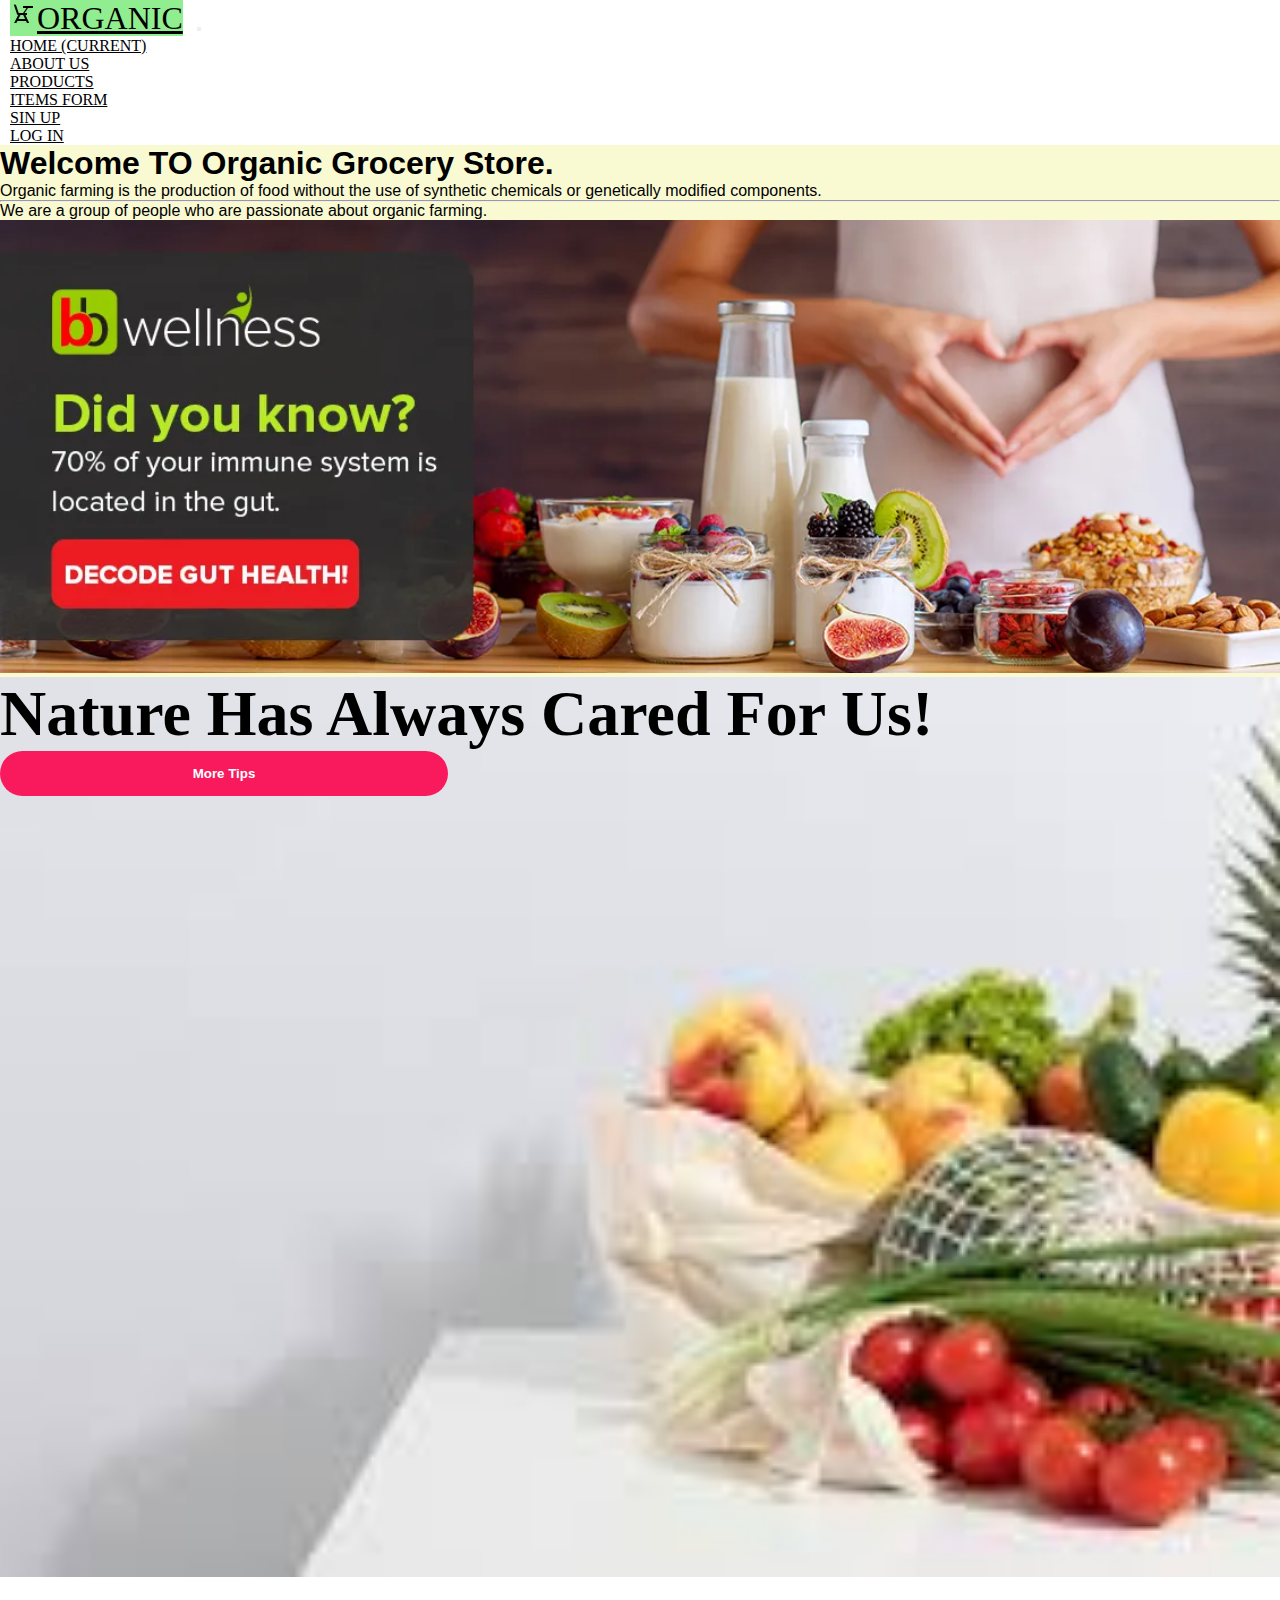
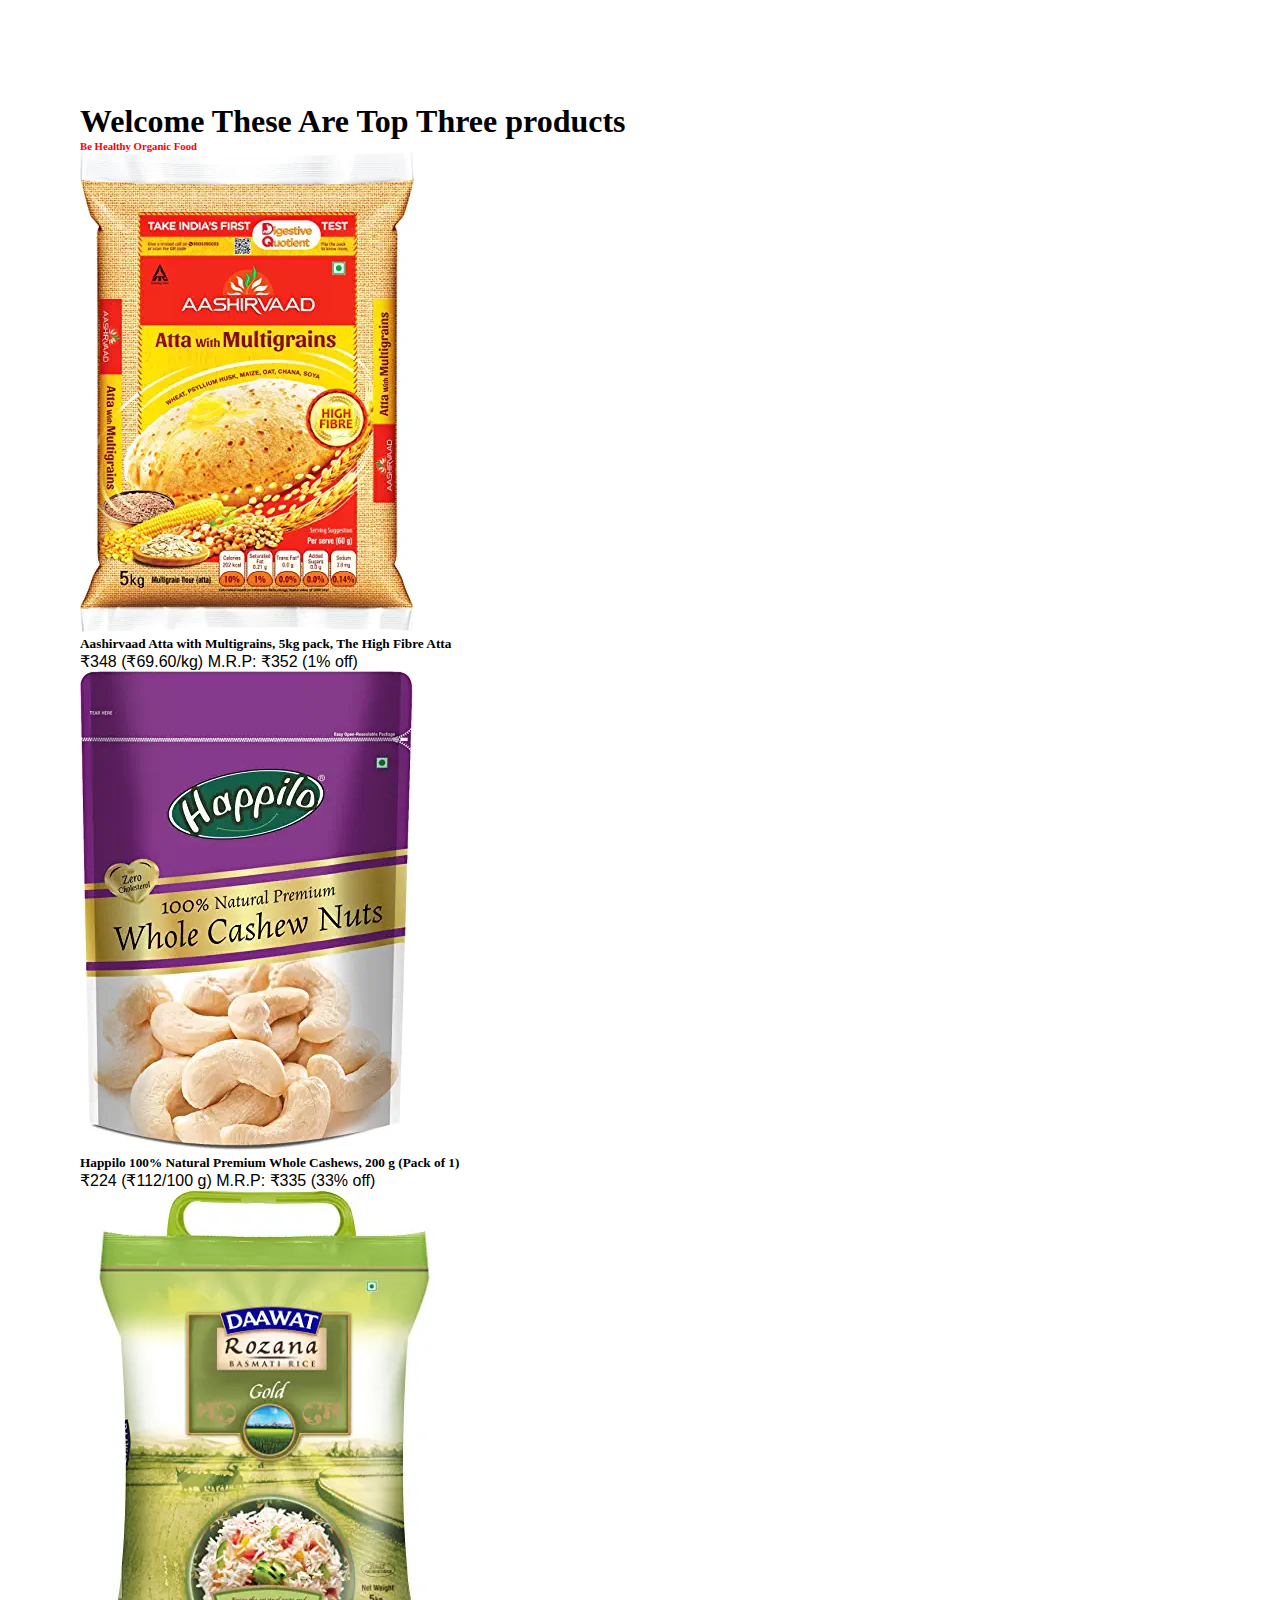
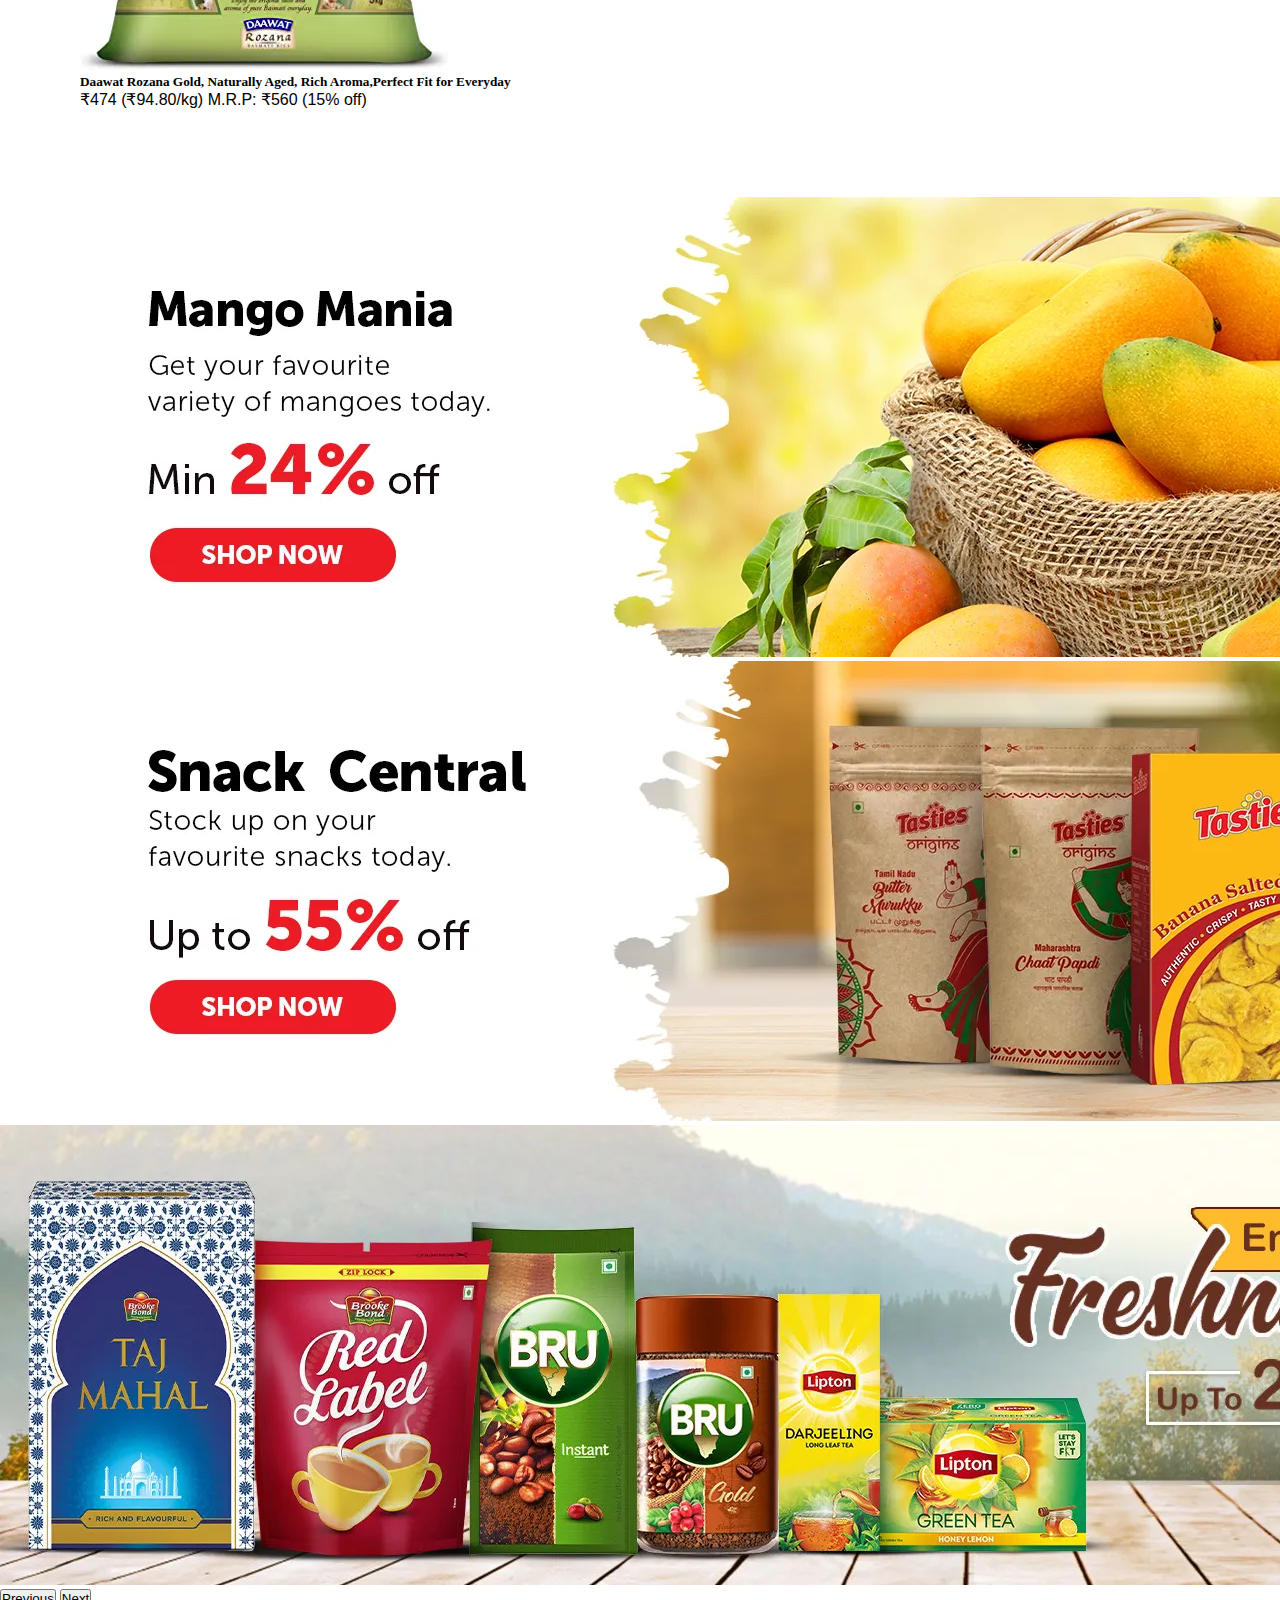
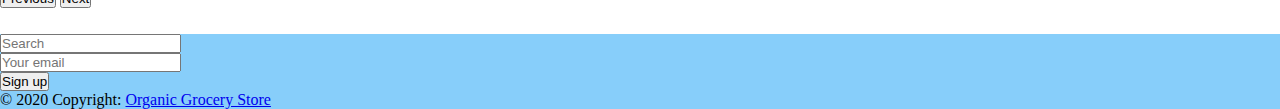
<file: index.html>
<!doctype html>
<html lang="en">

<head>

  <!-- Required meta tags -->
  <meta charset="utf-8">
  <meta name="viewport" content="width=device-width, initial-scale=1, shrink-to-fit=no">

  <!-- Bootstrap CSS -->
  <link rel="preconnect" href="https://fonts.googleapis.com">
  <link rel="preconnect" href="https://fonts.gstatic.com" crossorigin>
  <link rel="stylesheet" href="https://cdn.jsdelivr.net/npm/bootstrap@4.6.2/dist/css/bootstrap.min.css"
    integrity="sha384-xOolHFLEh07PJGoPkLv1IbcEPTNtaed2xpHsD9ESMhqIYd0nLMwNLD69Npy4HI+N" crossorigin="anonymous">

  <link rel="stylesheet" href="styles.css" />
  <title>Online Grocery shopping</title>
</head>

<body>

  <nav class="navbar navbar-expand-lg">
    <div class="container">
      <a class="navbar-brand nav-link" href="index.html"> <img src="./img/ic-on-campus.svg" />Organic</a>
      <button class="navbar-toggler" type="button" data-toggle="collapse" data-target="#navbarSupportedContent"
        aria-controls="navbarSupportedContent" aria-expanded="false" aria-label="Toggle navigation">
        <span class="navbar-toggler-icon"></span>
      </button>
      <div class="collapse navbar-collapse" id="navbarSupportedContent">
        <ul class="navbar-nav m-auto my-2 my-lg-0">
          <li class="nav-item active">
            <a class="nav-link" href="index.html">Home <span class="sr-only">(current)</span></a>
          </li>
          <li class="nav-item">
            <a class="nav-link" href="about.html">About Us</a>
          </li>
          <li class="nav-item">
            <a class="nav-link" href="list.html">Products</a>
          </li>
          <li class="nav-item">
            <a class="nav-link" href="items.html">Items Form</a>
          </li>
        </ul>
        <form class="form-inline ">
          <ul class="navbar-nav m-auto my-2 my-lg-0">
            <li class="nav-item">
              <a class="nav-link" href="sigup.html">Sin Up</a>
            </li>

            <li class="nav-item">
              <a class="nav-link" href="login.html">Log In</a>
            </li>
          </ul>
        </form>
      </div>
    </div>
  </nav>



  <div class="jumbotron">
    <h1 class="display-4">Welcome TO Organic Grocery Store.</h1>
    <p class="lead">Organic farming is the production of food without the use of synthetic chemicals or genetically
      modified components.</p>
    <hr class="my-4">
    <p>We are a group of people who are passionate about organic farming.</p>
    <a href="#"><img src="./img/Decode gut health.webp" alt="Decode gut health" /> </a>
  </div>



  <section class="main">
    <div class="container py-5">
      <div class="row py-4">
        <div class="col-lg-7 pt-5 text-center">
          <h1>Nature Has Always Cared For Us!</h1>
          <button class="btn1 mt-3  ">More Tips</button>
        </div>
      </div>
    </div>
  </section>



  <section class="about">
    <div class="container ">
      <div class="row ">
        <div class="col-lg-8 m-auto text-center">
          <h1>Welcome These Are Top Three products</h1>
          <h6 style="color: red">Be Healthy Organic Food</h6>
        </div>
        <div class="row">
          <div class="col-lg-4">
            <a href="#"> <img src="./img/Aashirvaad.webp" class="img-fluid md-3" alt="" /> </a>
            <h5>Aashirvaad Atta with Multigrains, 5kg pack, The High Fibre Atta</h5>
            <p>₹348 (₹69.60/kg) M.R.P: ₹352 (1% off)</p>
          </div>
          <div class="col-lg-4">
            <a href="#"><img src="./img/cashew.webp" class="img-fluid md-3" alt="" /> </a>
            <h5>Happilo 100% Natural Premium Whole Cashews, 200 g (Pack of 1)</h5>
            <p>₹224 (₹112/100 g) M.R.P: ₹335 (33% off)</p>
          </div>
          <div class="col-lg-4">
            <a href="#"> <img src="./img/Daawat.webp" class="img-fluid md-3" alt="" /> </a>
            <h5>Daawat Rozana Gold, Naturally Aged, Rich Aroma,Perfect Fit for Everyday</h5>
            <p>₹474 (₹94.80/kg) M.R.P: ₹560 (15% off)</p>
          </div>

        </div>
      </div>
    </div>
  </section>

  <div id="carouselExampleControls" class="carousel slide" data-ride="carousel">
    <div class="carousel-inner">
      <div class="carousel-item active">
        <a href="#"><img src="./img/mango main.webp" class="d-block w-100" alt="..."> </a>
      </div>
      <div class="carousel-item">
        <a href="#"><img src="./img/snakes.webp" class="d-block w-100" alt="..."> </a>
      </div>
      <div class="carousel-item">
        <a href="#"><img src="./img/tea powers.webp" class="d-block w-100" alt="..."> </a>
      </div>
    </div>
    <button class="carousel-control-prev" type="button" data-target="#carouselExampleControls" data-slide="prev">
      <span class="carousel-control-prev-icon" aria-hidden="true"></span>
      <span class="sr-only">Previous</span>
    </button>
    <button class="carousel-control-next" type="button" data-target="#carouselExampleControls" data-slide="next">
      <span class="carousel-control-next-icon" aria-hidden="true"></span>
      <span class="sr-only">Next</span>
    </button>
  </div>


<footer class="page-footer font-small special-color-dark pt-4">
  <div class="container">
    <div class="row">
      <div class="col-md-6 mb-4">
        <form class="form-inline">
          <input class="form-control form-control-sm mr-3 w-75" type="text" placeholder="Search"
            aria-label="Search">
          <i class="fas fa-search" aria-hidden="true"></i>
        </form>
      </div>

      <div class="col-md-6 mb-4">

        <form class="input-group">
          <input type="text" class="form-control form-control-sm" placeholder="Your email"
            aria-label="Your email" aria-describedby="basic-addon2">
          <div class="input-group-append">
            <button class="btn btn-sm btn-outline-white my-0" type="button">Sign up</button>
          </div>
        </form>
      </div>
    </div>
  </div>
 
  <div class="footer-copyright text-center py-3">© 2020 Copyright:
    <a href="/">Organic Grocery Store</a>
  </div>
</footer>

  <!-- Optional JavaScript; choose one of the two! -->

  <!-- Option 1: jQuery and Bootstrap Bundle (includes Popper) -->
  <script src="https://cdn.jsdelivr.net/npm/jquery@3.5.1/dist/jquery.slim.min.js"
    integrity="sha384-DfXdz2htPH0lsSSs5nCTpuj/zy4C+OGpamoFVy38MVBnE+IbbVYUew+OrCXaRkfj"
    crossorigin="anonymous"></script>
  <script src="https://cdn.jsdelivr.net/npm/bootstrap@4.6.2/dist/js/bootstrap.bundle.min.js"
    integrity="sha384-Fy6S3B9q64WdZWQUiU+q4/2Lc9npb8tCaSX9FK7E8HnRr0Jz8D6OP9dO5Vg3Q9ct"
    crossorigin="anonymous"></script>

  <!-- Option 2: Separate Popper and Bootstrap JS -->
  <!--
          <script src="https://cdn.jsdelivr.net/npm/jquery@3.5.1/dist/jquery.slim.min.js" integrity="sha384-DfXdz2htPH0lsSSs5nCTpuj/zy4C+OGpamoFVy38MVBnE+IbbVYUew+OrCXaRkfj" crossorigin="anonymous"></script>
          <script src="https://cdn.jsdelivr.net/npm/popper.js@1.16.1/dist/umd/popper.min.js" integrity="sha384-9/reFTGAW83EW2RDu2S0VKaIzap3H66lZH81PoYlFhbGU+6BZp6G7niu735Sk7lN" crossorigin="anonymous"></script>
          <script src="https://cdn.jsdelivr.net/npm/bootstrap@4.6.2/dist/js/bootstrap.min.js" integrity="sha384-+sLIOodYLS7CIrQpBjl+C7nPvqq+FbNUBDunl/OZv93DB7Ln/533i8e/mZXLi/P+" crossorigin="anonymous"></script>
          -->
</body>

</html>
</file>
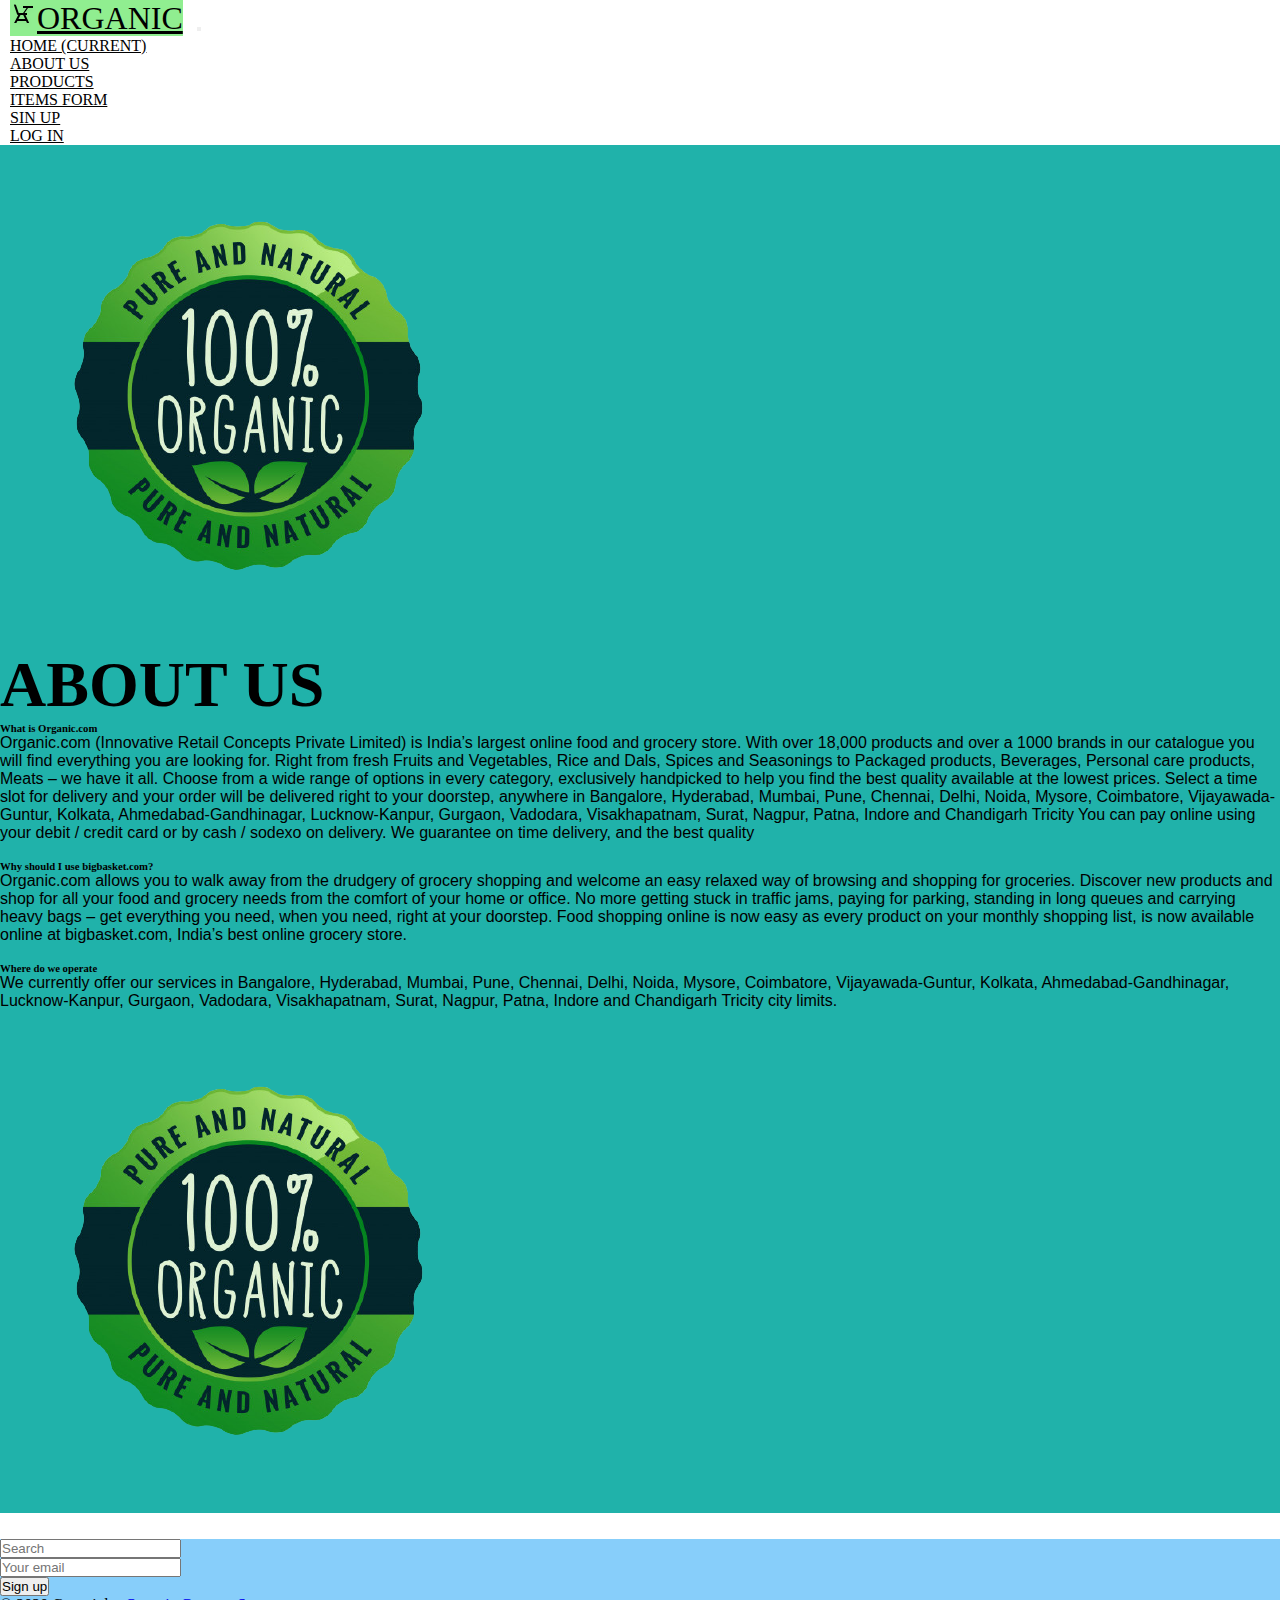
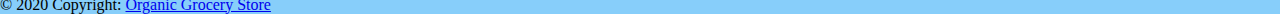
<file: about.html>
<!doctype html>
<html lang="en">

<head>

  <!-- Required meta tags -->
  <meta charset="utf-8">
  <meta name="viewport" content="width=device-width, initial-scale=1, shrink-to-fit=no">

  <!-- Bootstrap CSS -->
  <link rel="preconnect" href="https://fonts.googleapis.com">
  <link rel="preconnect" href="https://fonts.gstatic.com" crossorigin>
  <link rel="stylesheet" href="https://cdn.jsdelivr.net/npm/bootstrap@4.6.2/dist/css/bootstrap.min.css"
    integrity="sha384-xOolHFLEh07PJGoPkLv1IbcEPTNtaed2xpHsD9ESMhqIYd0nLMwNLD69Npy4HI+N" crossorigin="anonymous">

  <link rel="stylesheet" href="styles.css" />
  <title>Online Grocery shopping</title>
</head>

<body>

  <nav class="navbar navbar-expand-lg">
    <div class="container">
      <a class="navbar-brand nav-link" href="index.html"> <img src="./img/ic-on-campus.svg" />Organic</a>
      <button class="navbar-toggler" type="button" data-toggle="collapse" data-target="#navbarSupportedContent"
        aria-controls="navbarSupportedContent" aria-expanded="false" aria-label="Toggle navigation">
        <span class="navbar-toggler-icon"></span>
      </button>
      <div class="collapse navbar-collapse" id="navbarSupportedContent">
        <ul class="navbar-nav m-auto my-2 my-lg-0">
          <li class="nav-item active">
            <a class="nav-link" href="index.html">Home <span class="sr-only">(current)</span></a>
          </li>
          <li class="nav-item">
            <a class="nav-link" href="about.html">About Us</a>
          </li>
          <li class="nav-item">
            <a class="nav-link" href="list.html">Products</a>
          </li>
          <li class="nav-item">
            <a class="nav-link" href="items.html">Items Form</a>
          </li>
        </ul>
        <form class="form-inline ">
          <ul class="navbar-nav m-auto my-2 my-lg-0">
            <li class="nav-item">
              <a class="nav-link" href="sigup.html">Sin Up</a>
            </li>

            <li class="nav-item">
              <a class="nav-link" href="login.html">Log In</a>
            </li>
          </ul>
        </form>
      </div>
    </div>
  </nav>

  <div id="ABOUT">
    <div class="container-fluid">
      <div class="row">
        <div class="col-lg-6 col-md-6 col-12">
          <img src="./img/about.png" class="img-fluid" />
        </div>
        <div class="col-lg-6 col-md-6 col-12 p-lg-5 p-2 my-5">
          <h1>ABOUT US</h1>
          <h6>What is Organic.com</h6>
          <p>
            Organic.com (Innovative Retail Concepts Private Limited) is India’s largest online food and grocery store.
            With over 18,000 products and over a 1000 brands in our catalogue you will find everything you are looking
            for. Right from fresh Fruits and Vegetables, Rice and Dals, Spices and Seasonings to Packaged products,
            Beverages, Personal care products, Meats – we have it all.
            Choose from a wide range of options in every category, exclusively handpicked to help you find the best
            quality available at the lowest prices. Select a time slot for delivery and your order will be delivered
            right to your doorstep, anywhere in Bangalore, Hyderabad, Mumbai, Pune, Chennai, Delhi, Noida, Mysore,
            Coimbatore, Vijayawada-Guntur, Kolkata, Ahmedabad-Gandhinagar, Lucknow-Kanpur, Gurgaon, Vadodara,
            Visakhapatnam, Surat, Nagpur, Patna, Indore and Chandigarh Tricity You can pay online using your debit /
            credit card or by cash / sodexo on delivery.
            We guarantee on time delivery, and the best quality</p><br>

        </div>
        <div class="row">
         
          <div class="col-lg-6 col-md-6 col-12 p-lg-5 p-2 my-5">
            <h6>
              Why should I use bigbasket.com?</h6>
            <p> Organic.com allows you to walk away from the drudgery of grocery shopping and welcome an easy relaxed way of
              browsing and shopping for groceries. Discover new products and shop for all your food and grocery needs from the
              comfort of your home or office. No more getting stuck in traffic jams, paying for parking, standing in long queues
              and carrying heavy bags – get everything you need, when you need, right at your doorstep. Food shopping online is
              now easy as every product on your monthly shopping list, is now available online at bigbasket.com, India’s best
              online grocery store.</p><br>
        
            <h6>Where do we operate</h6>
            <p>
              We currently offer our services in Bangalore, Hyderabad, Mumbai, Pune, Chennai, Delhi, Noida, Mysore, Coimbatore,
              Vijayawada-Guntur, Kolkata, Ahmedabad-Gandhinagar, Lucknow-Kanpur, Gurgaon, Vadodara, Visakhapatnam, Surat,
              Nagpur, Patna, Indore and Chandigarh Tricity city limits.</p>
          </div>
          <div class="col-lg-6 col-md-6 col-12 p-2 ">
            <img src="./img/about.png" class="img-fluid" />
          </div>
        </div>
      </div>
    </div>


   

    <footer class="page-footer font-small special-color-dark pt-4">
      <div class="container">
        <div class="row">
          <div class="col-md-6 mb-4">
            <form class="form-inline">
              <input class="form-control form-control-sm mr-3 w-75" type="text" placeholder="Search"
                aria-label="Search">
              <i class="fas fa-search" aria-hidden="true"></i>
            </form>
          </div>
          <div class="col-md-6 mb-4">

            <form class="input-group">
              <input type="text" class="form-control form-control-sm" placeholder="Your email" aria-label="Your email"
                aria-describedby="basic-addon2">
              <div class="input-group-append">
                <button class="btn btn-sm btn-outline-white my-0" type="button">Sign up</button>
              </div>
            </form>
          </div>
        </div>
      </div>

      <div class="footer-copyright text-center py-3">© 2020 Copyright:
        <a href="/">Organic Grocery Store</a>
      </div>
    </footer>

    <!-- Optional JavaScript; choose one of the two! -->

    <!-- Option 1: jQuery and Bootstrap Bundle (includes Popper) -->
    <script src="https://cdn.jsdelivr.net/npm/jquery@3.5.1/dist/jquery.slim.min.js"
      integrity="sha384-DfXdz2htPH0lsSSs5nCTpuj/zy4C+OGpamoFVy38MVBnE+IbbVYUew+OrCXaRkfj"
      crossorigin="anonymous"></script>
    <script src="https://cdn.jsdelivr.net/npm/bootstrap@4.6.2/dist/js/bootstrap.bundle.min.js"
      integrity="sha384-Fy6S3B9q64WdZWQUiU+q4/2Lc9npb8tCaSX9FK7E8HnRr0Jz8D6OP9dO5Vg3Q9ct"
      crossorigin="anonymous"></script>

    <!-- Option 2: Separate Popper and Bootstrap JS -->
    <!--
          <script src="https://cdn.jsdelivr.net/npm/jquery@3.5.1/dist/jquery.slim.min.js" integrity="sha384-DfXdz2htPH0lsSSs5nCTpuj/zy4C+OGpamoFVy38MVBnE+IbbVYUew+OrCXaRkfj" crossorigin="anonymous"></script>
          <script src="https://cdn.jsdelivr.net/npm/popper.js@1.16.1/dist/umd/popper.min.js" integrity="sha384-9/reFTGAW83EW2RDu2S0VKaIzap3H66lZH81PoYlFhbGU+6BZp6G7niu735Sk7lN" crossorigin="anonymous"></script>
          <script src="https://cdn.jsdelivr.net/npm/bootstrap@4.6.2/dist/js/bootstrap.min.js" integrity="sha384-+sLIOodYLS7CIrQpBjl+C7nPvqq+FbNUBDunl/OZv93DB7Ln/533i8e/mZXLi/P+" crossorigin="anonymous"></script>
          -->
</body>

</html>
</file>
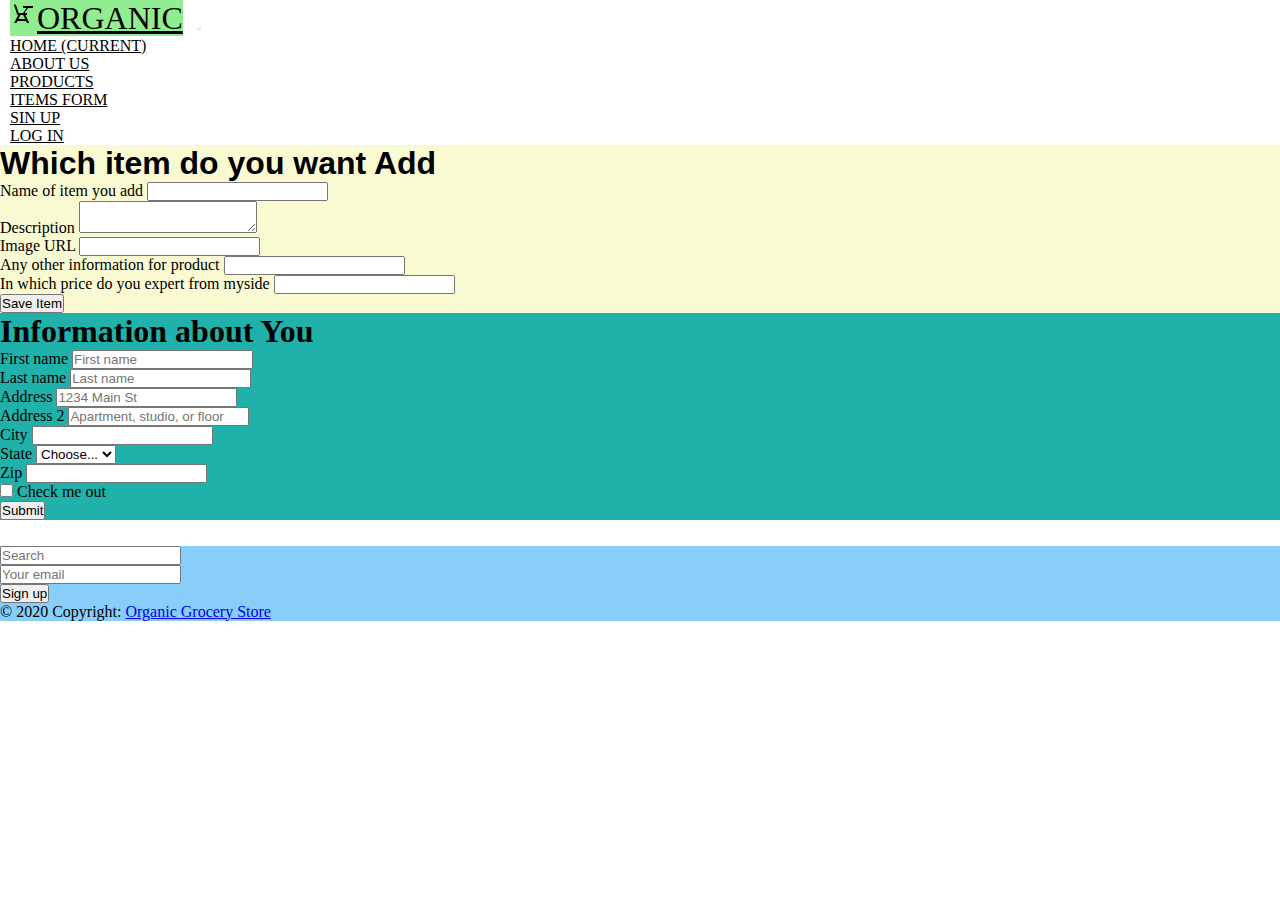
<file: items.html>
<!doctype html>
<html lang="en">

<head>

  <!-- Required meta tags -->
  <meta charset="utf-8">
  <meta name="viewport" content="width=device-width, initial-scale=1, shrink-to-fit=no">

  <!-- Bootstrap CSS -->
  <link rel="preconnect" href="https://fonts.googleapis.com">
  <link rel="preconnect" href="https://fonts.gstatic.com" crossorigin>
  <link rel="stylesheet" href="https://cdn.jsdelivr.net/npm/bootstrap@4.6.2/dist/css/bootstrap.min.css"
    integrity="sha384-xOolHFLEh07PJGoPkLv1IbcEPTNtaed2xpHsD9ESMhqIYd0nLMwNLD69Npy4HI+N" crossorigin="anonymous">

  <link rel="stylesheet" href="styles.css" />
  <title>Online Grocery shopping</title>
</head>

<body>

  <nav class="navbar navbar-expand-lg">
    <div class="container">
      <a class="navbar-brand nav-link" href="index.html"> <img src="./img/ic-on-campus.svg" />Organic</a>
      <button class="navbar-toggler" type="button" data-toggle="collapse" data-target="#navbarSupportedContent"
        aria-controls="navbarSupportedContent" aria-expanded="false" aria-label="Toggle navigation">
        <span class="navbar-toggler-icon"></span>
      </button>
      <div class="collapse navbar-collapse" id="navbarSupportedContent">
        <ul class="navbar-nav m-auto my-2 my-lg-0">
          <li class="nav-item active">
            <a class="nav-link" href="index.html">Home <span class="sr-only">(current)</span></a>
          </li>
          <li class="nav-item">
            <a class="nav-link" href="about.html">About Us</a>
          </li>
          <li class="nav-item">
            <a class="nav-link" href="list.html">Products</a>
          </li>
          <li class="nav-item">
            <a class="nav-link" href="items.html">Items Form</a>
          </li>
        </ul>
        <form class="form-inline ">
          <ul class="navbar-nav m-auto my-2 my-lg-0">
            <li class="nav-item">
              <a class="nav-link" href="sigup.html">Sin Up</a>
            </li>

            <li class="nav-item">
              <a class="nav-link" href="login.html">Log In</a>
            </li>
          </ul>
        </form>
      </div>
    </div>
  </nav>

  <div class="jumbotron">
    <h1 class="display-2">Which item do you want Add</h1>
    <form id="newItemForm">
      <div class="form-group">
          <label for="newItemNameInput">Name of item you add</label>
          <input type="text" class="form-control" id="newItemNameInput">
      </div>

      <div class="form-group">
          <label for="newItemkDescription">Description</label>
          <textarea type="text" class="form-control" id="newItemkDescription"></textarea>
      </div>
      
      <div class="form-group">
          <label for="newItemImageUrl">Image URL</label>
          <input type="text" class="form-control" id="newItemImageUrl">
      </div>   
      
      <div class="form-group">
        <label for="newProductInfo">Any other information for product </label>
        <input type="text" class="form-control" id="newProductInfo">
      </div>

      <div class="form-group">
        <label for="newPrice">In which price do you expert from myside </label>
        <input type="text" class="form-control" id="newPrice">
      </div>


      
      <button type="submit" class="btn btn-primary btn-block">Save Item</button>
  </form>
</div>


<section class="container-fluid">
<form>
  <h1 class="text-center">Information about You</h1>
  <div class="form-row">
    <div class="col">
      <label for="firtNameInput">First name</label>
      <input type="text" class="form-control" placeholder="First name">
    </div>
    <div class="col">
      <label for="lastNameInput">Last name</label>
      <input type="text" class="form-control" placeholder="Last name">
    </div>
  </div>
  
  <div class="form-group">
    <label for="inputAddress">Address</label>
    <input type="text" class="form-control" id="inputAddress" placeholder="1234 Main St">
  </div>
  <div class="form-group">
    <label for="inputAddress2">Address 2</label>
    <input type="text" class="form-control" id="inputAddress2" placeholder="Apartment, studio, or floor">
  </div>
  <div class="form-row">
    <div class="form-group col-md-6">
      <label for="inputCity">City</label>
      <input type="text" class="form-control" id="inputCity">
    </div>
    <div class="form-group col-md-4">
      <label for="inputState">State</label>
      <select id="inputState" class="form-control">
        <option selected>Choose...</option>
        <option>...</option>
      </select>
    </div>
    <div class="form-group col-md-2">
      <label for="inputZip">Zip</label>
      <input type="text" class="form-control" id="inputZip">
    </div>
  </div>
  <div class="form-group">
    <div class="form-check">
      <input class="form-check-input" type="checkbox" id="gridCheck">
      <label class="form-check-label" for="gridCheck">
        Check me out
      </label>
    </div>
  </div>
  <button type="submit" class="btn btn-primary">Submit</button>
</form>
</section>







<footer class="page-footer font-small special-color-dark pt-4">
  <div class="container">
    <div class="row">
      <div class="col-md-6 mb-4">
        <form class="form-inline">
          <input class="form-control form-control-sm mr-3 w-75" type="text" placeholder="Search"
            aria-label="Search">
          <i class="fas fa-search" aria-hidden="true"></i>
        </form>
      </div>
      <div class="col-md-6 mb-4">
        <form class="input-group">
          <input type="text" class="form-control form-control-sm" placeholder="Your email"
            aria-label="Your email" aria-describedby="basic-addon2">
          <div class="input-group-append">
            <button class="btn btn-sm btn-outline-white my-0" type="button">Sign up</button>
          </div>
        </form>
      </div>
    </div>
  </div>
 
  <div class="footer-copyright text-center py-3">© 2020 Copyright:
    <a href="/">Organic Grocery Store</a>
  </div>
</footer>

  <!-- Optional JavaScript; choose one of the two! -->

  <!-- Option 1: jQuery and Bootstrap Bundle (includes Popper) -->
  <script src="https://cdn.jsdelivr.net/npm/jquery@3.5.1/dist/jquery.slim.min.js"
    integrity="sha384-DfXdz2htPH0lsSSs5nCTpuj/zy4C+OGpamoFVy38MVBnE+IbbVYUew+OrCXaRkfj"
    crossorigin="anonymous"></script>
  <script src="https://cdn.jsdelivr.net/npm/bootstrap@4.6.2/dist/js/bootstrap.bundle.min.js"
    integrity="sha384-Fy6S3B9q64WdZWQUiU+q4/2Lc9npb8tCaSX9FK7E8HnRr0Jz8D6OP9dO5Vg3Q9ct"
    crossorigin="anonymous"></script>

  <!-- Option 2: Separate Popper and Bootstrap JS -->
  <!--
          <script src="https://cdn.jsdelivr.net/npm/jquery@3.5.1/dist/jquery.slim.min.js" integrity="sha384-DfXdz2htPH0lsSSs5nCTpuj/zy4C+OGpamoFVy38MVBnE+IbbVYUew+OrCXaRkfj" crossorigin="anonymous"></script>
          <script src="https://cdn.jsdelivr.net/npm/popper.js@1.16.1/dist/umd/popper.min.js" integrity="sha384-9/reFTGAW83EW2RDu2S0VKaIzap3H66lZH81PoYlFhbGU+6BZp6G7niu735Sk7lN" crossorigin="anonymous"></script>
          <script src="https://cdn.jsdelivr.net/npm/bootstrap@4.6.2/dist/js/bootstrap.min.js" integrity="sha384-+sLIOodYLS7CIrQpBjl+C7nPvqq+FbNUBDunl/OZv93DB7Ln/533i8e/mZXLi/P+" crossorigin="anonymous"></script>
          -->
</body>

</html>
</file>
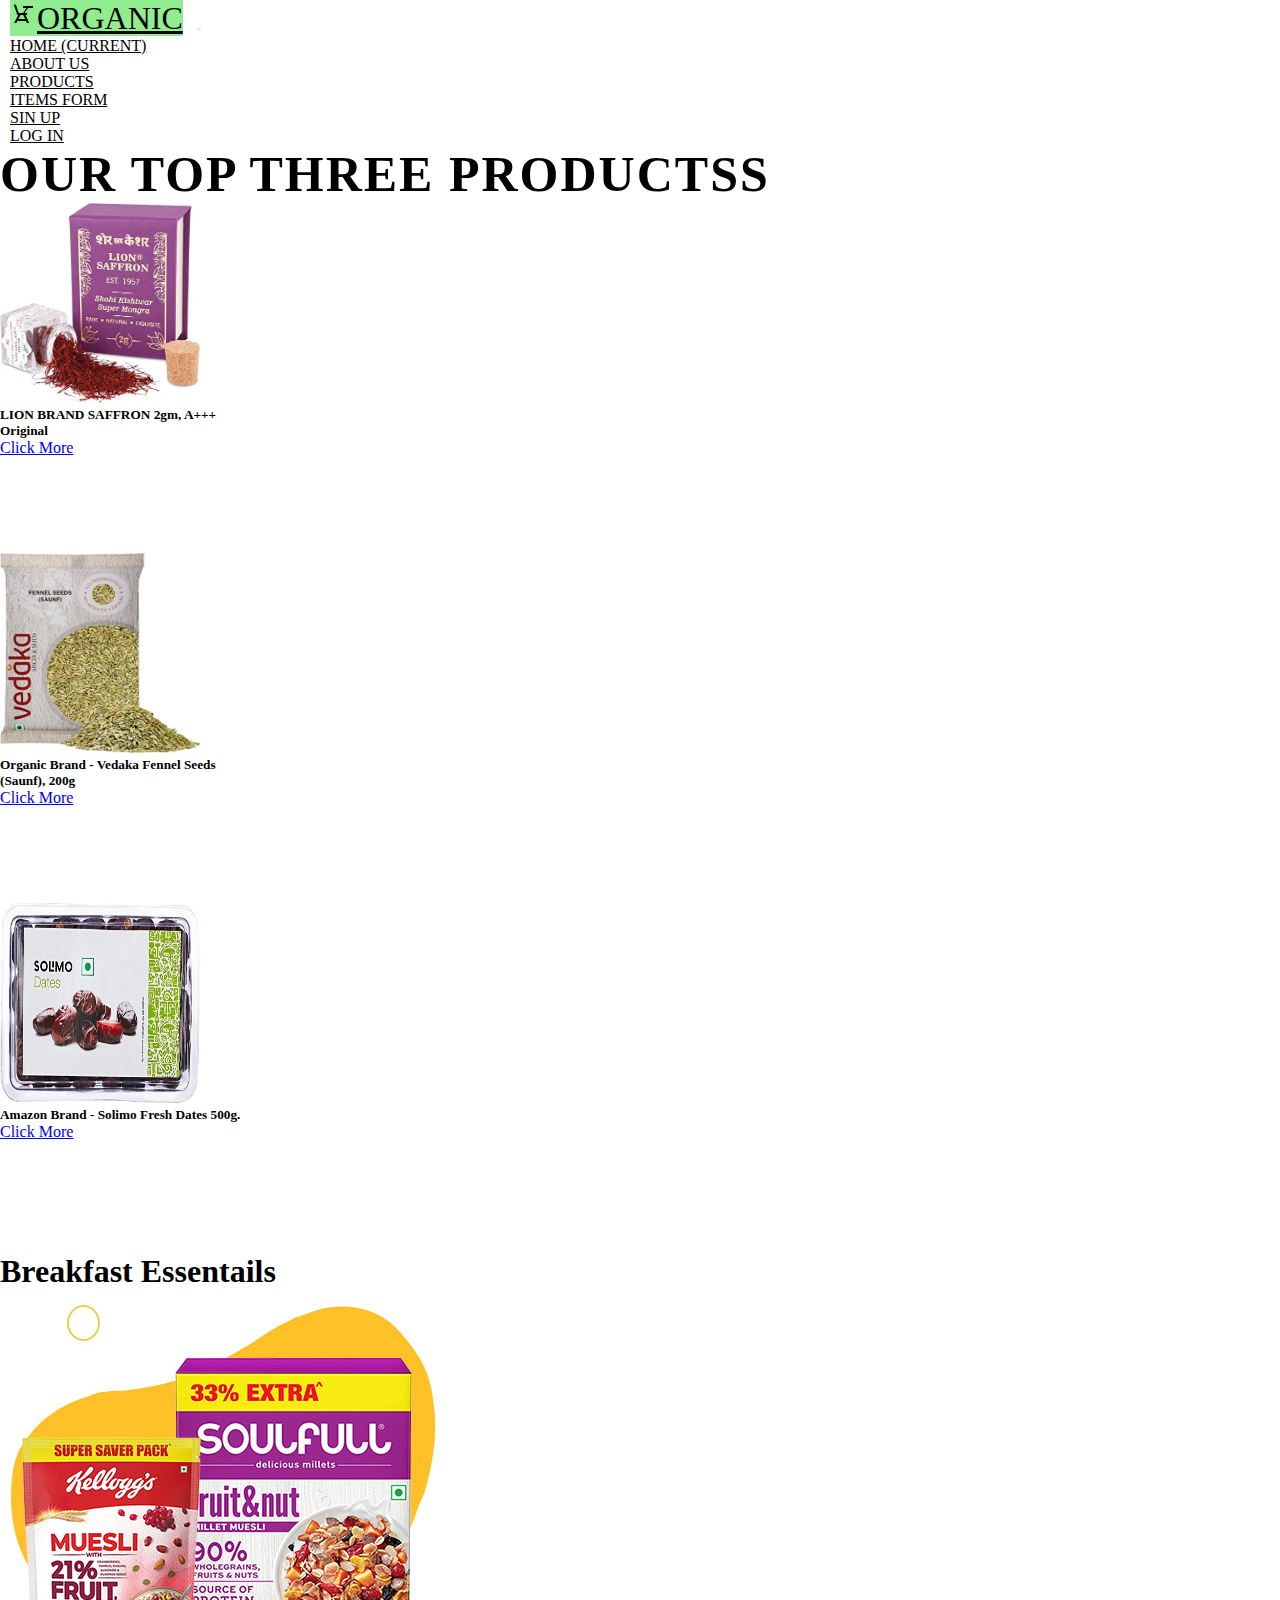
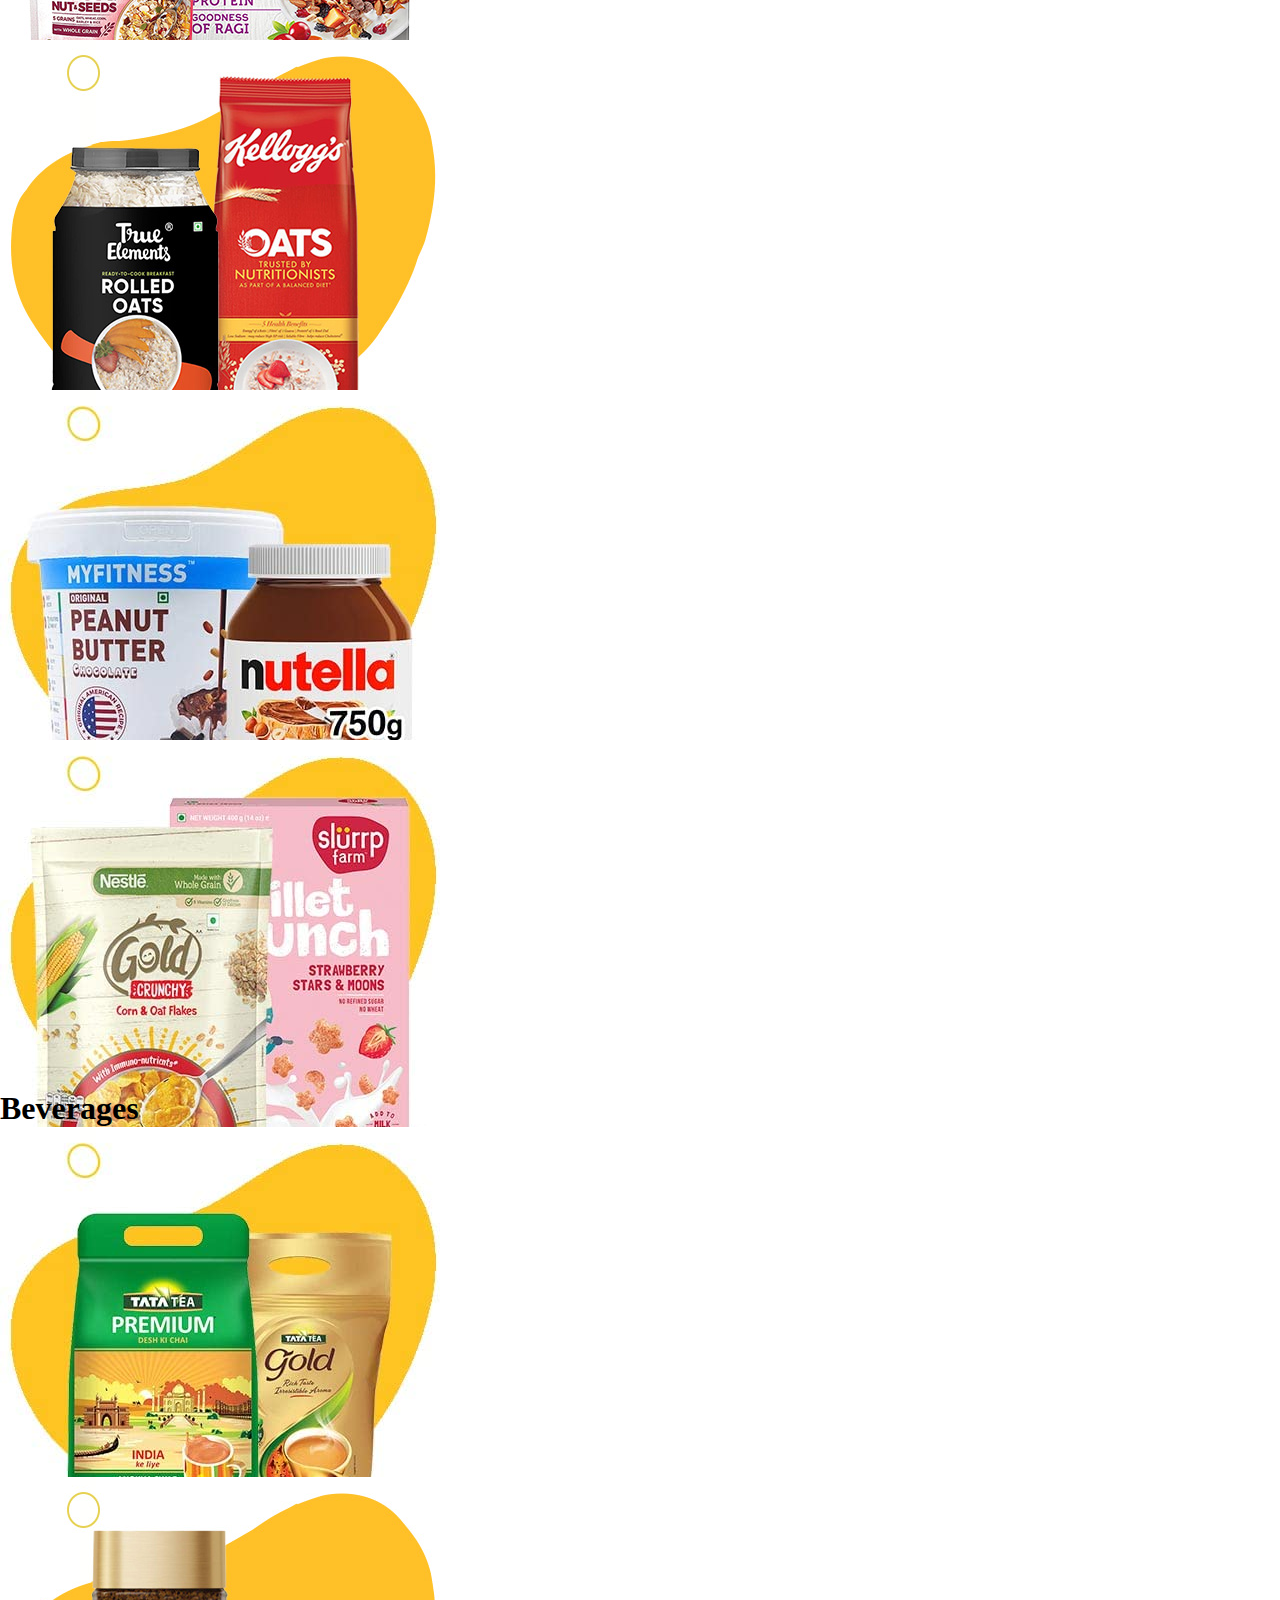
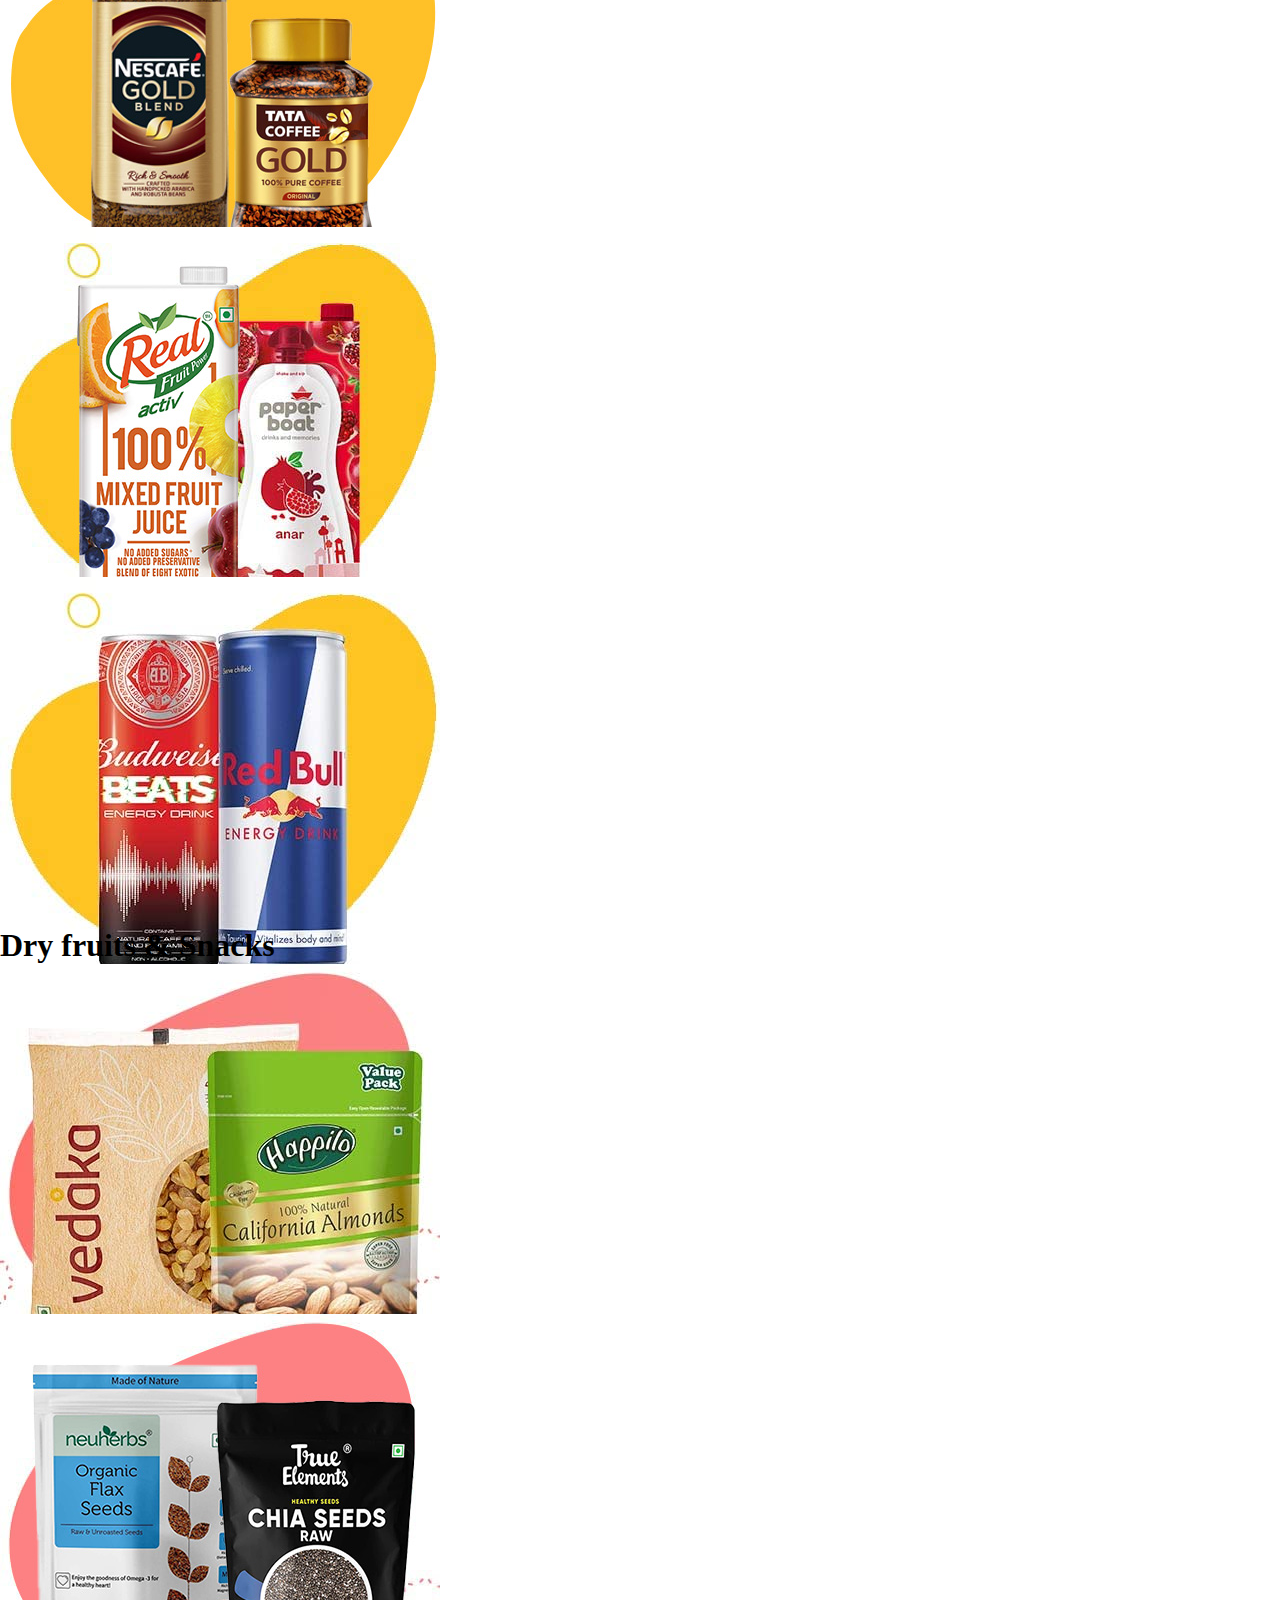
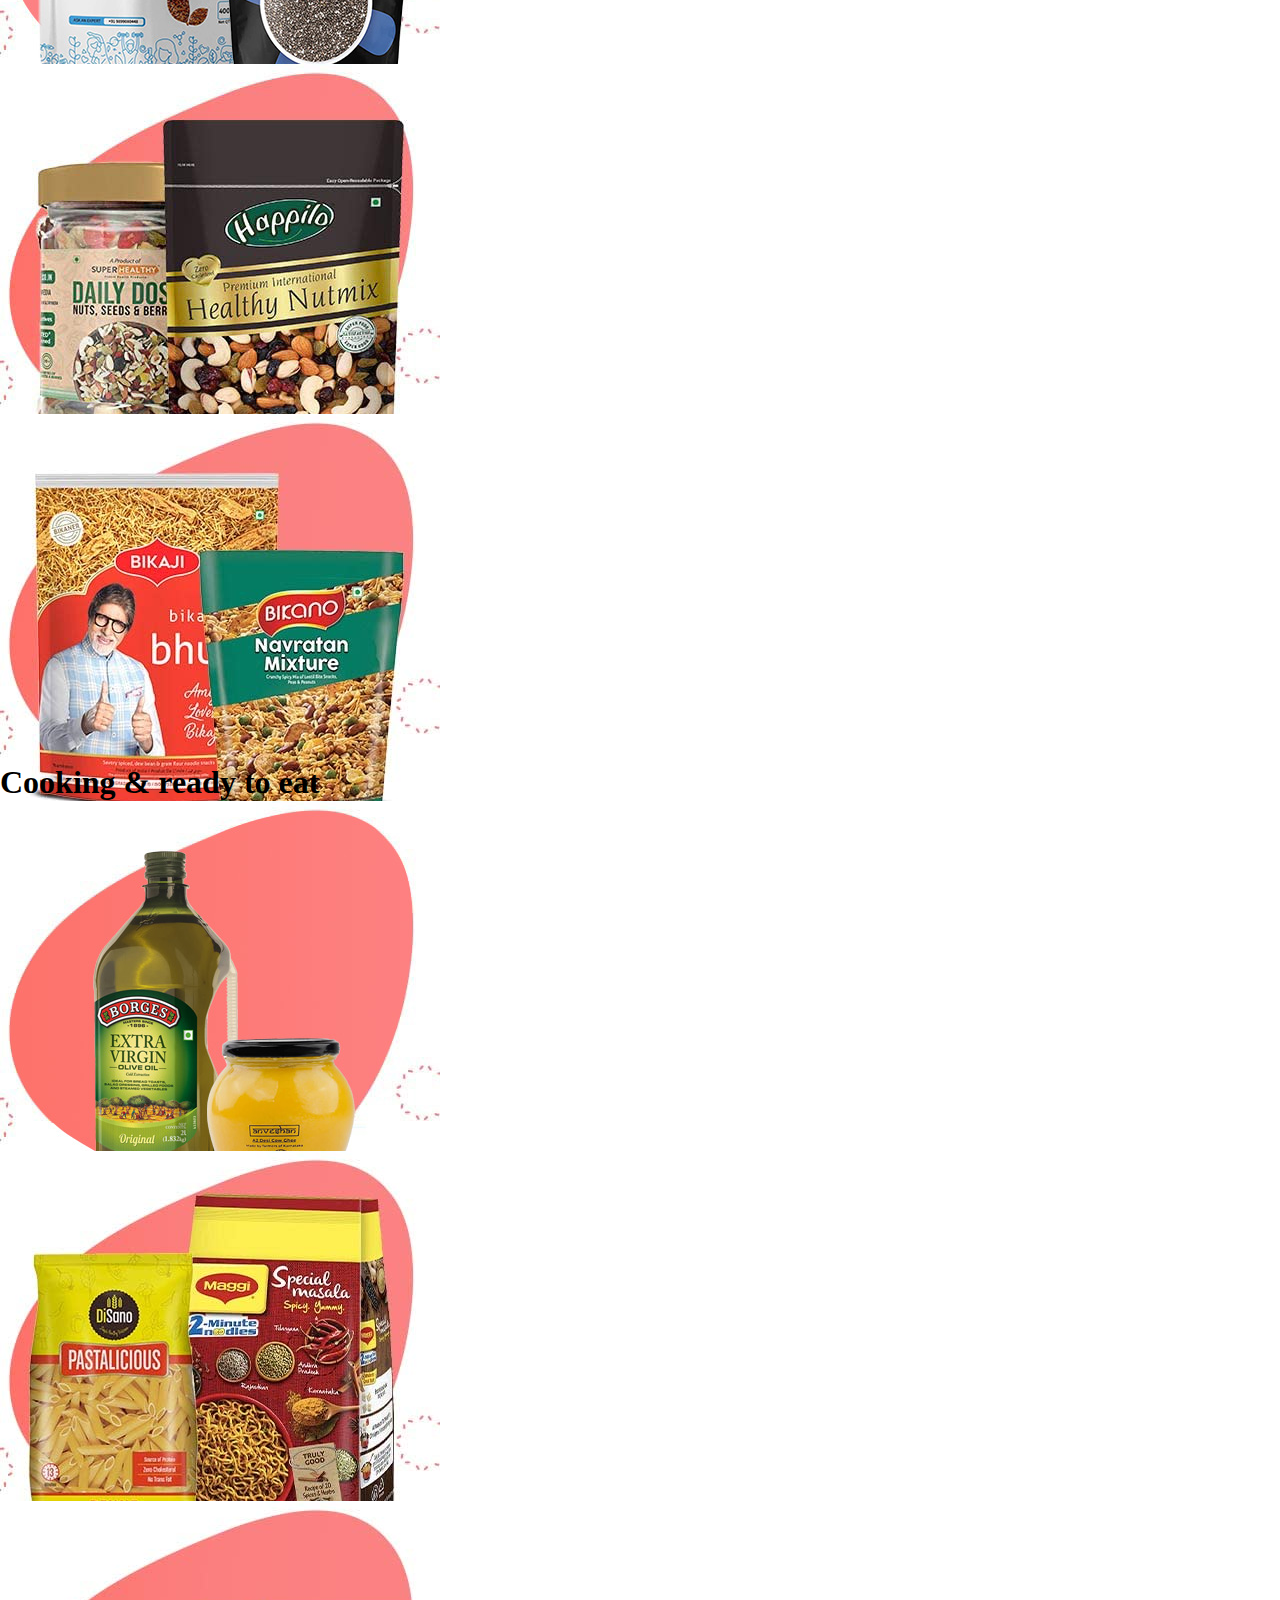
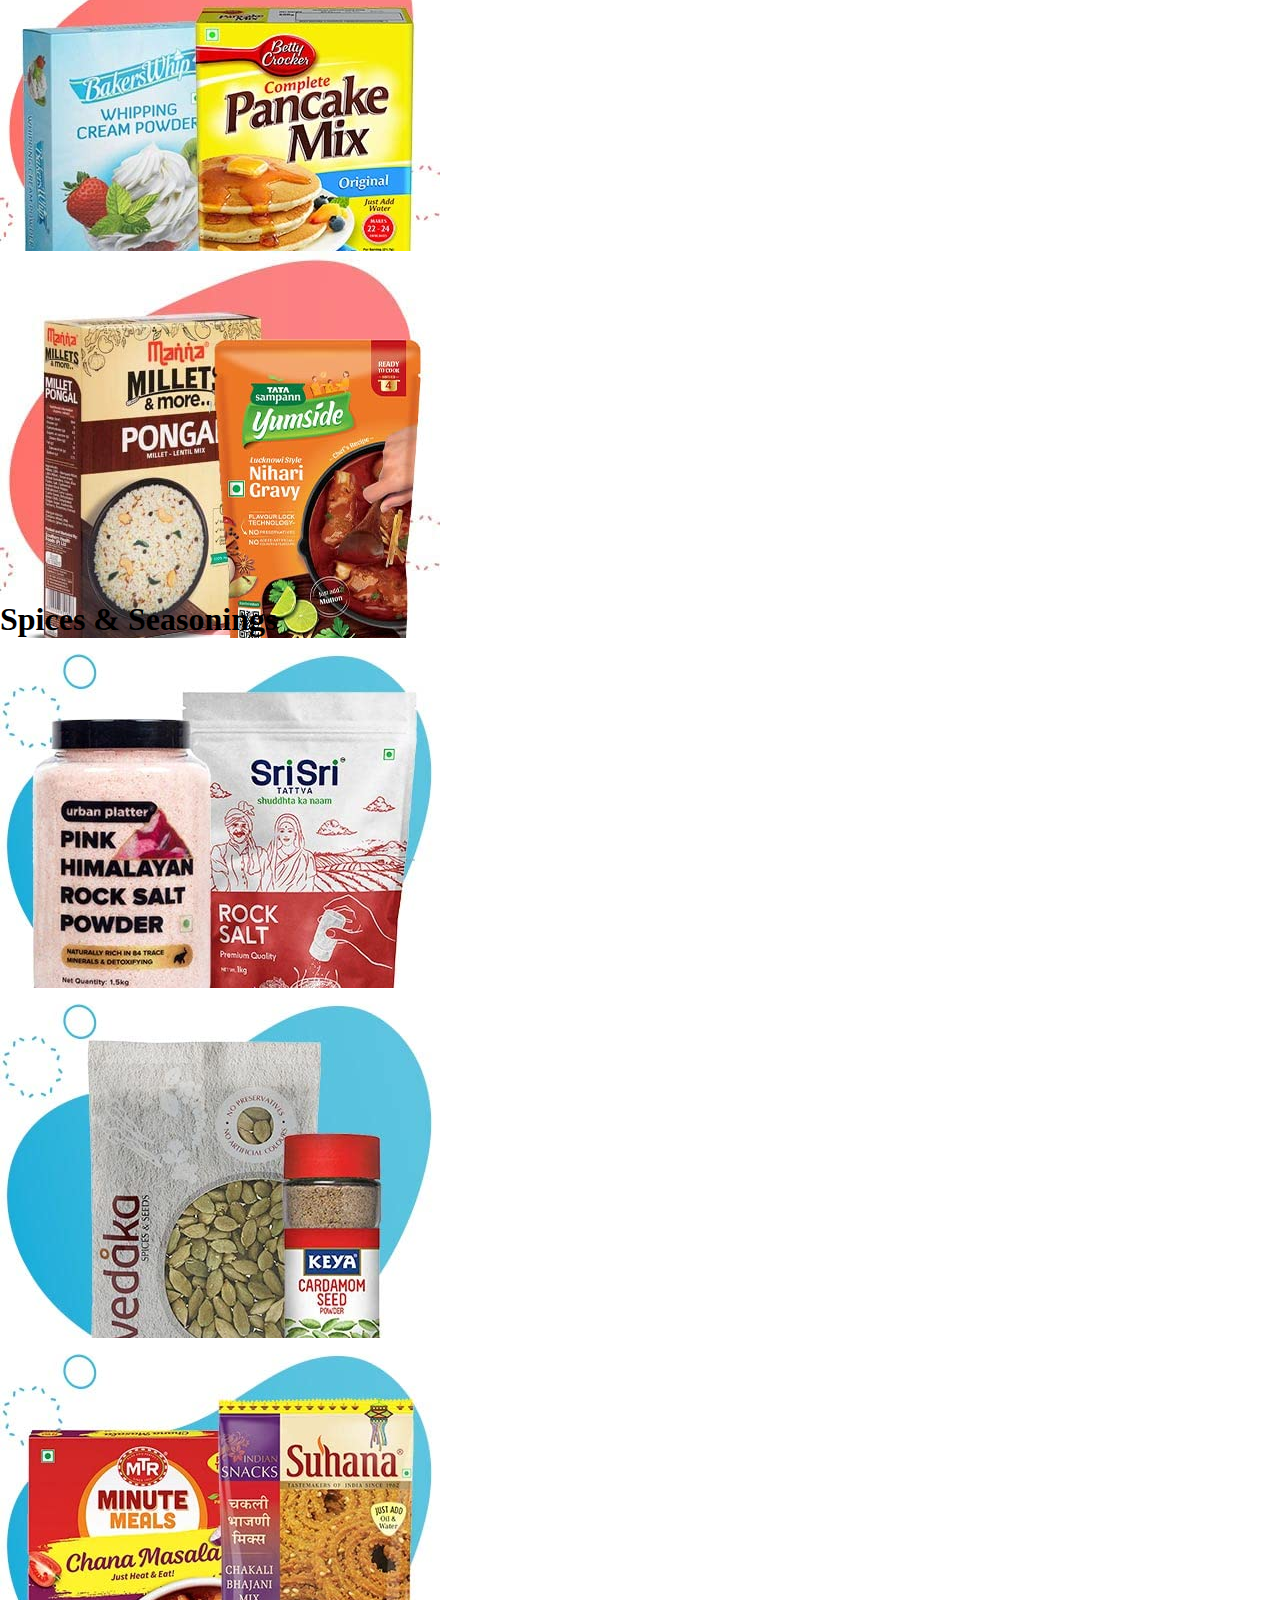
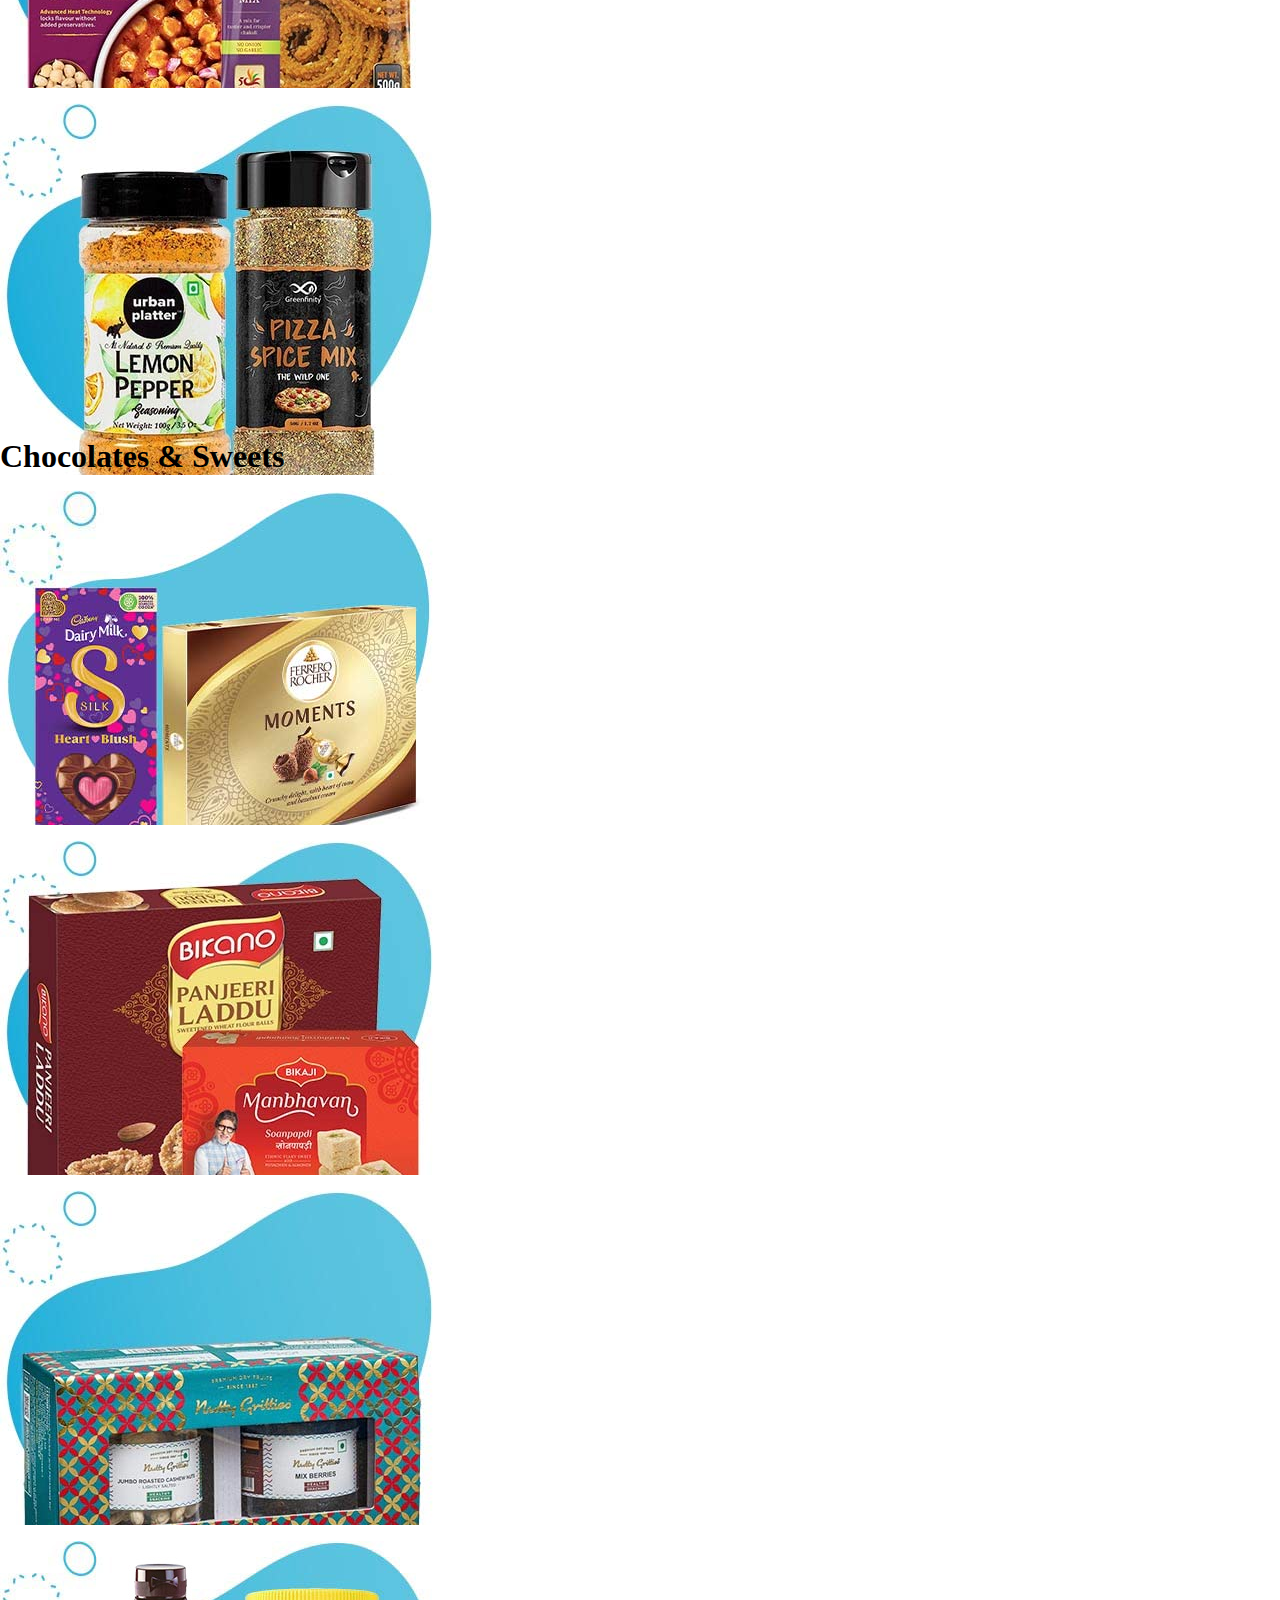
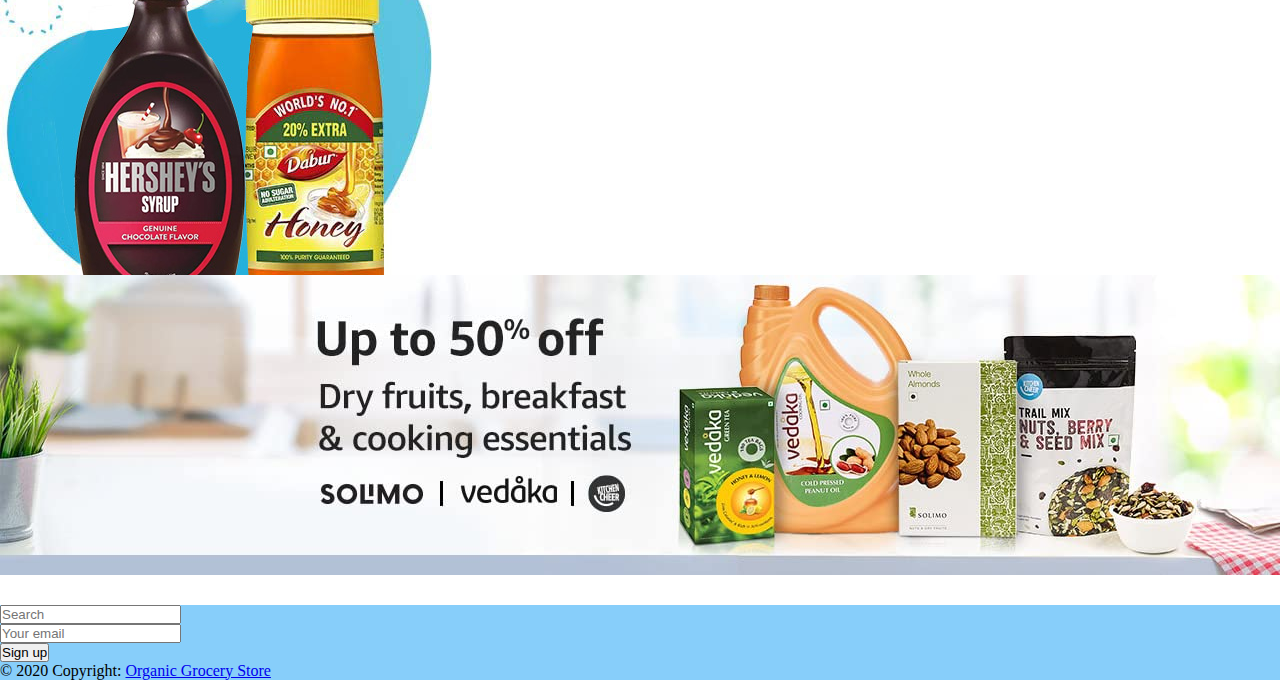
<file: list.html>
<!doctype html>
<html lang="en">

<head>

  <!-- Required meta tags -->
  <meta charset="utf-8">
  <meta name="viewport" content="width=device-width, initial-scale=1, shrink-to-fit=no">

  <!-- Bootstrap CSS -->
  <link rel="preconnect" href="https://fonts.googleapis.com">
  <link rel="preconnect" href="https://fonts.gstatic.com" crossorigin>
  <link rel="stylesheet" href="https://cdn.jsdelivr.net/npm/bootstrap@4.6.2/dist/css/bootstrap.min.css"
    integrity="sha384-xOolHFLEh07PJGoPkLv1IbcEPTNtaed2xpHsD9ESMhqIYd0nLMwNLD69Npy4HI+N" crossorigin="anonymous">

  <link rel="stylesheet" href="styles.css" />
  <title>Online Grocery shopping</title>
</head>

<body>

  <nav class="navbar navbar-expand-lg">
    <div class="container">
      <a class="navbar-brand nav-link" href="index.html"> <img src="./img/ic-on-campus.svg" />Organic</a>
      <button class="navbar-toggler" type="button" data-toggle="collapse" data-target="#navbarSupportedContent"
        aria-controls="navbarSupportedContent" aria-expanded="false" aria-label="Toggle navigation">
        <span class="navbar-toggler-icon"></span>
      </button>
      <div class="collapse navbar-collapse" id="navbarSupportedContent">
        <ul class="navbar-nav m-auto my-2 my-lg-0">
          <li class="nav-item active">
            <a class="nav-link" href="index.html">Home <span class="sr-only">(current)</span></a>
          </li>
          <li class="nav-item">
            <a class="nav-link" href="about.html">About Us</a>
          </li>
          <li class="nav-item">
            <a class="nav-link" href="list.html">Products</a>
          </li>
          <li class="nav-item">
            <a class="nav-link" href="items.html">Items Form</a>
          </li>
        </ul>
        <form class="form-inline ">
          <ul class="navbar-nav m-auto my-2 my-lg-0">
            <li class="nav-item">
              <a class="nav-link" href="sigup.html">Sin Up</a>
            </li>

            <li class="nav-item">
              <a class="nav-link" href="login.html">Log In</a>
            </li>
          </ul>
        </form>
      </div>
    </div>
  </nav>

  <section id="product">
    <div class="container m-5">
      <h1 class="text-center my-5">OUR TOP THREE PRODUCTSS</h1>
      <div class="row">
        <div class="col-lg-4  col-md-4 col-12">
          <div class="card">
            <a href="#"><img src="./img/lion brand saffron.webp" class="card-img-top" /></a>
            <div class="card-body">
              <h5 class="card-title">LION BRAND SAFFRON 2gm, A+++ Original</h5>
              <a href="#" class="btn btn-primary">Click More</a>
            </div>
          </div>
        </div>
        <div class="col-lg-4  col-md-4 col-12">
          <div class="card">
            <a href="#"><img src="./img/fennel seeds.webp" class="card-img-top" /> </a>
            <div class="card-body">
              <h5 class="card-title">Organic Brand - Vedaka Fennel Seeds (Saunf), 200g</h5>
              <a href="#" class="btn btn-primary">Click More</a>
            </div>
          </div>
        </div>
        <div class="col-lg-4  col-md-4 col-12">
          <div class="card">
            <a href="#"><img src="./img/dates.webp" class="card-img-top" /> </a>
            <div class="card-body">
              <h5 class="card-title">Amazon Brand - Solimo Fresh Dates 500g.</h5>
              <a href="#" class="btn btn-primary">Click More</a>
            </div>
          </div>
        </div>
        
      </div>
    </div>
  </section>

  <section id="product-1">
    <div class="container m-5">
      <h1 class="text-center my-5">Breakfast Essentails</h1>
      <div class="row">
        <div class="col-lg-3  col-md-3 col-12">
          <div class="card">
            <a href="#"> <img src="./img/Grocery_SBC_muesli.jpg" class="card-img-top" /> </a>
            <div class="card-body">
              <a href="#" class="btn btn-primary">Click More</a>
            </div>
          </div>
        </div>
        <div class="col-lg-3  col-md-3 col-12">
          <div class="card">
            <a href="#"><img src="./img/Grocery 2.jpg" class="card-img-top" /> </a>
            <div class="card-body">
              <a href="#" class="btn btn-primary">Click More</a>
            </div>
          </div>
        </div>
        <div class="col-lg-3  col-md-3 col-12">
          <div class="card">
            <a href="#"><img src="./img/Grocery 3.jpg" class="card-img-top" /> </a>
            <div class="card-body">
              <a href="#" class="btn btn-primary">Click More</a>
            </div>
          </div>
        </div>
        <div class="col-lg-3  col-md-3 col-12">
          <div class="card">
            <a href="#"><img src="./img/Grocery 4.jpg" class="card-img-top" /> </a>
            <div class="card-body">
              <a href="#" class="btn btn-primary">Click More</a>
            </div>
          </div>
        </div>
        
      </div>
    </div>
  </section>


  <section id="product-2">
    <div class="container m-5">
      <h1 class="text-center my-5">Beverages</h1>
      <div class="row">
        <div class="col-lg-3  col-md-3 col-12">
          <div class="card">
            <a href="#"> <img src="./img/Tea.jpg" class="card-img-top" /> </a>
            <div class="card-body">
              <a href="#" class="btn btn-primary">Click More</a>
            </div>
          </div>
        </div>
        <div class="col-lg-3  col-md-3 col-12">
          <div class="card">
            <a href="#"> <img src="./img/coffie power.jpg" class="card-img-top" /> </a>
            <div class="card-body">
              <a href="#" class="btn btn-primary">Click More</a>
            </div>
          </div>
        </div>
        <div class="col-lg-3  col-md-3 col-12">
          <div class="card">
            <a href="#"><img src="./img/Juices_SBC_1.jpg" class="card-img-top" />  </a>
            <div class="card-body">
              <a href="#" class="btn btn-primary">Click More</a>
            </div>
          </div>
        </div>
        <div class="col-lg-3  col-md-3 col-12">
          <div class="card">
            <a href="#"> <img src="./img/Energy_drinks.jpg" class="card-img-top" /> </a>
            <div class="card-body">
              <a href="#" class="btn btn-primary">Click More</a>
            </div>
          </div>
        </div>
        
      </div>
    </div>
  </section>

  <section id="product-3">
    <div class="container m-5">
      <h1 class="text-center my-5">Dry fruits & Snacks</h1>
      <div class="row">
        <div class="col-lg-3  col-md-3 col-12">
          <div class="card">
            <a href="#"><img src="./img/Dry_fruits.jpg" class="card-img-top" /> </a>
            <div class="card-body">
              <a href="#" class="btn btn-primary">Click More</a>
            </div>
          </div>
        </div>
        <div class="col-lg-3  col-md-3 col-12">
          <div class="card">
            <a href="#"><img src="./img/Seeds.jpg" class="card-img-top" /> </a>
            <div class="card-body">
              <a href="#" class="btn btn-primary">Click More</a>
            </div>
          </div>
        </div>
        <div class="col-lg-3  col-md-3 col-12">
          <div class="card">
            <a href="#"><img src="./img/Trail_Mix_SBC.jpg" class="card-img-top" /> </a>
            <div class="card-body">
              <a href="#" class="btn btn-primary">Click More</a>
            </div>
          </div>
        </div>
        <div class="col-lg-3  col-md-3 col-12">
          <div class="card">
            <a href="#"> <img src="./img/Snacks.jpg" class="card-img-top" /> </a>
            <div class="card-body">
              <a href="#" class="btn btn-primary">Click More</a>
            </div>
          </div>
        </div>
        
      </div>
    </div>
  </section>

  <section id="product-4">
    <div class="container m-5">
      <h1 class="text-center my-5">Cooking & ready to eat</h1>
      <div class="row">
        <div class="col-lg-3  col-md-3 col-12">
          <div class="card">
            <a href="#"> <img src="./img/Oil-3.jpg" class="card-img-top" /> </a>
            <div class="card-body">
              <a href="#" class="btn btn-primary">Click More</a>
            </div>
          </div>
        </div>
        <div class="col-lg-3  col-md-3 col-12">
          <div class="card">
            <a href="#"><img src="./img/PastsNoodles.jpg" class="card-img-top" /> </a>
            <div class="card-body">
              <a href="#" class="btn btn-primary">Click More</a>
            </div>
          </div>
        </div>
        <div class="col-lg-3  col-md-3 col-12">
          <div class="card">
            <a href="#"><img src="./img/Baking_Supplies.jpg" class="card-img-top" /> </a>
            <div class="card-body">
              <a href="#" class="btn btn-primary">Click More</a>
            </div>
          </div>
        </div>
        <div class="col-lg-3  col-md-3 col-12">
          <div class="card">
            <a href="#"><img src="./img/Ready_SBC.jpg" class="card-img-top" /> </a>
            <div class="card-body">
              <a href="#" class="btn btn-primary">Click More</a>
            </div>
          </div>
        </div>
        
      </div>
    </div>
  </section>

  <section id="product-5">
    <div class="container m-5">
      <h1 class="text-center my-5">Spices & Seasonings</h1>
      <div class="row">
        <div class="col-lg-3  col-md-3 col-12">
          <div class="card">
            <a href="#"><img src="./img/Salt.jpg" class="card-img-top" /> </a>
            <div class="card-body">
              <a href="#" class="btn btn-primary">Click More</a>
            </div>
          </div>
        </div>
        <div class="col-lg-3  col-md-3 col-12">
          <div class="card">
            <a href="#"><img src="./img/Spices.jpg" class="card-img-top" /> </a>
            <div class="card-body">
              <a href="#" class="btn btn-primary">Click More</a>
            </div>
          </div>
        </div>
        <div class="col-lg-3  col-md-3 col-12">
          <div class="card">
            <a href="#"> <img src="./img/Ready_masala.jpg" class="card-img-top" /> </a>
            <div class="card-body">
              <a href="#" class="btn btn-primary">Click More</a>
            </div>
          </div>
        </div>
        <div class="col-lg-3  col-md-3 col-12">
          <div class="card">
            <a href="#"><img src="./img/Seasonings.jpg" class="card-img-top" /> </a>
            <div class="card-body">
              <a href="#" class="btn btn-primary">Click More</a>
            </div>
          </div>
        </div>
        
      </div>
    </div>
  </section>

  <section id="product-6">
    <div class="container m-5">
      <h1 class="text-center my-5">Chocolates & Sweets</h1>
      <div class="row">
        <div class="col-lg-3  col-md-3 col-12">
          <div class="card">
            <a href="#"><img src="./img/Chocolates_SBC1_1.jpg" class="card-img-top" /> </a>
            <div class="card-body">
              <a href="#" class="btn btn-primary">Click More</a>
            </div>
          </div>
        </div>
        <div class="col-lg-3  col-md-3 col-12">
          <div class="card">
            <a href="#"><img src="./img/Sweets.jpg" class="card-img-top" /> </a>
            <div class="card-body">
              <a href="#" class="btn btn-primary">Click More</a>
            </div>
          </div>
        </div>
        <div class="col-lg-3  col-md-3 col-12">
          <div class="card">
            <a href="#"> <img src="./img/Gourmet_gifts.jpg" class="card-img-top" /> </a>
            <div class="card-body">
              <a href="#" class="btn btn-primary">Click More</a>
            </div>
          </div>
        </div>
        <div class="col-lg-3  col-md-3 col-12">
          <div class="card">
            <a href="#"><img src="./img/Syrup_SBC.jpg" class="card-img-top" /> </a>
            <div class="card-body">
              <a href="#" class="btn btn-primary">Click More</a>
            </div>
          </div>
        </div>
        
      </div>
    </div>
  </section>

  <a href="#"> <img src="./img/DryFruit_BreakFast_1500x300_1.jpg" class="img-fluid" alt="..."> </a>
 

  <footer class="page-footer font-small special-color-dark pt-4">
    <div class="container">
      <div class="row">
        <div class="col-md-6 mb-4">
          <form class="form-inline">
            <input class="form-control form-control-sm mr-3 w-75" type="text" placeholder="Search"
              aria-label="Search">
            <i class="fas fa-search" aria-hidden="true"></i>
          </form>
        </div>
        <div class="col-md-6 mb-4">
  
          <form class="input-group">
            <input type="text" class="form-control form-control-sm" placeholder="Your email"
              aria-label="Your email" aria-describedby="basic-addon2">
            <div class="input-group-append">
              <button class="btn btn-sm btn-outline-white my-0" type="button">Sign up</button>
            </div>
          </form>
        </div>
      </div>
    </div>
   
    <div class="footer-copyright text-center py-3">© 2020 Copyright:
      <a href="/">Organic Grocery Store</a>
    </div>
  </footer>






  <!-- Optional JavaScript; choose one of the two! -->

  <!-- Option 1: jQuery and Bootstrap Bundle (includes Popper) -->
  <script src="https://cdn.jsdelivr.net/npm/jquery@3.5.1/dist/jquery.slim.min.js"
    integrity="sha384-DfXdz2htPH0lsSSs5nCTpuj/zy4C+OGpamoFVy38MVBnE+IbbVYUew+OrCXaRkfj"
    crossorigin="anonymous"></script>
  <script src="https://cdn.jsdelivr.net/npm/bootstrap@4.6.2/dist/js/bootstrap.bundle.min.js"
    integrity="sha384-Fy6S3B9q64WdZWQUiU+q4/2Lc9npb8tCaSX9FK7E8HnRr0Jz8D6OP9dO5Vg3Q9ct"
    crossorigin="anonymous"></script>

  <!-- Option 2: Separate Popper and Bootstrap JS -->
  <!--
          <script src="https://cdn.jsdelivr.net/npm/jquery@3.5.1/dist/jquery.slim.min.js" integrity="sha384-DfXdz2htPH0lsSSs5nCTpuj/zy4C+OGpamoFVy38MVBnE+IbbVYUew+OrCXaRkfj" crossorigin="anonymous"></script>
          <script src="https://cdn.jsdelivr.net/npm/popper.js@1.16.1/dist/umd/popper.min.js" integrity="sha384-9/reFTGAW83EW2RDu2S0VKaIzap3H66lZH81PoYlFhbGU+6BZp6G7niu735Sk7lN" crossorigin="anonymous"></script>
          <script src="https://cdn.jsdelivr.net/npm/bootstrap@4.6.2/dist/js/bootstrap.min.js" integrity="sha384-+sLIOodYLS7CIrQpBjl+C7nPvqq+FbNUBDunl/OZv93DB7Ln/533i8e/mZXLi/P+" crossorigin="anonymous"></script>
          -->
</body>

</html>
</file>
<file: styles.css>
* {
    margin: 0;
    padding: 0;

}

.navbar-brand {
    font-size: 2rem;
    color: black;
    font-family: 'Lobster', cursive;
    background-color: lightgreen;
}

.navbar-brand:hover {
    color: black;
}

.nav-link {
    margin-right: 10px;
    margin-left: 10px;
    color: black;
    font-family: 'Lobster', cursive;
    text-transform: uppercase;
}

.nav-link:hover {
    color: black;
    background-color: aquamarine;
    
}

.jumbotron{
    background-color: lightgoldenrodyellow;
    font-family: 'Times New Roman', Times, serif;
    display: cover;
}

.jumbotron img {
    width: 100%;
    height: 100%;

}

.jumbotron h1, p {
    font-family: 'Rubik', sans-serif;
}



.main{
    background: url(./img/background-img.jpeg)no-repeat;
    background-size: cover;
    height: 100vh;
    background-position: 50% 50%;
    width: 100%;
}

.main h1 {
    font-size: 4rem;
    font-weight: 700;
}

.btn1 {
    height: 45px;
    width: 35%;
    border: none;
    outline: none;
    background-color: rgb(248, 26, 92);
    color: white;
    font-weight: 700;
    border-radius: 60px;
}

.about {
    padding: 24px 12px 24px 16px;
    margin: 8% 5% 5% 5%;
}

.page-footer {
    background-color: lightskyblue;
    margin-top: 2%;
}




#ABOUT h1 {
    font-size: 4rem;
    font-weight: 700;
}

#product {
    background: white;
}

#product h1 {
    font-size: 50px;
    letter-spacing: 2px;
    font-weight: 700;
}

#product img {
    width: 200px;
    height: 200px;
}



.card {
    width: 250px;
    height: 350px;
    border: 0;
}


.container-fluid {
    background-color: lightseagreen;
}
</file>
